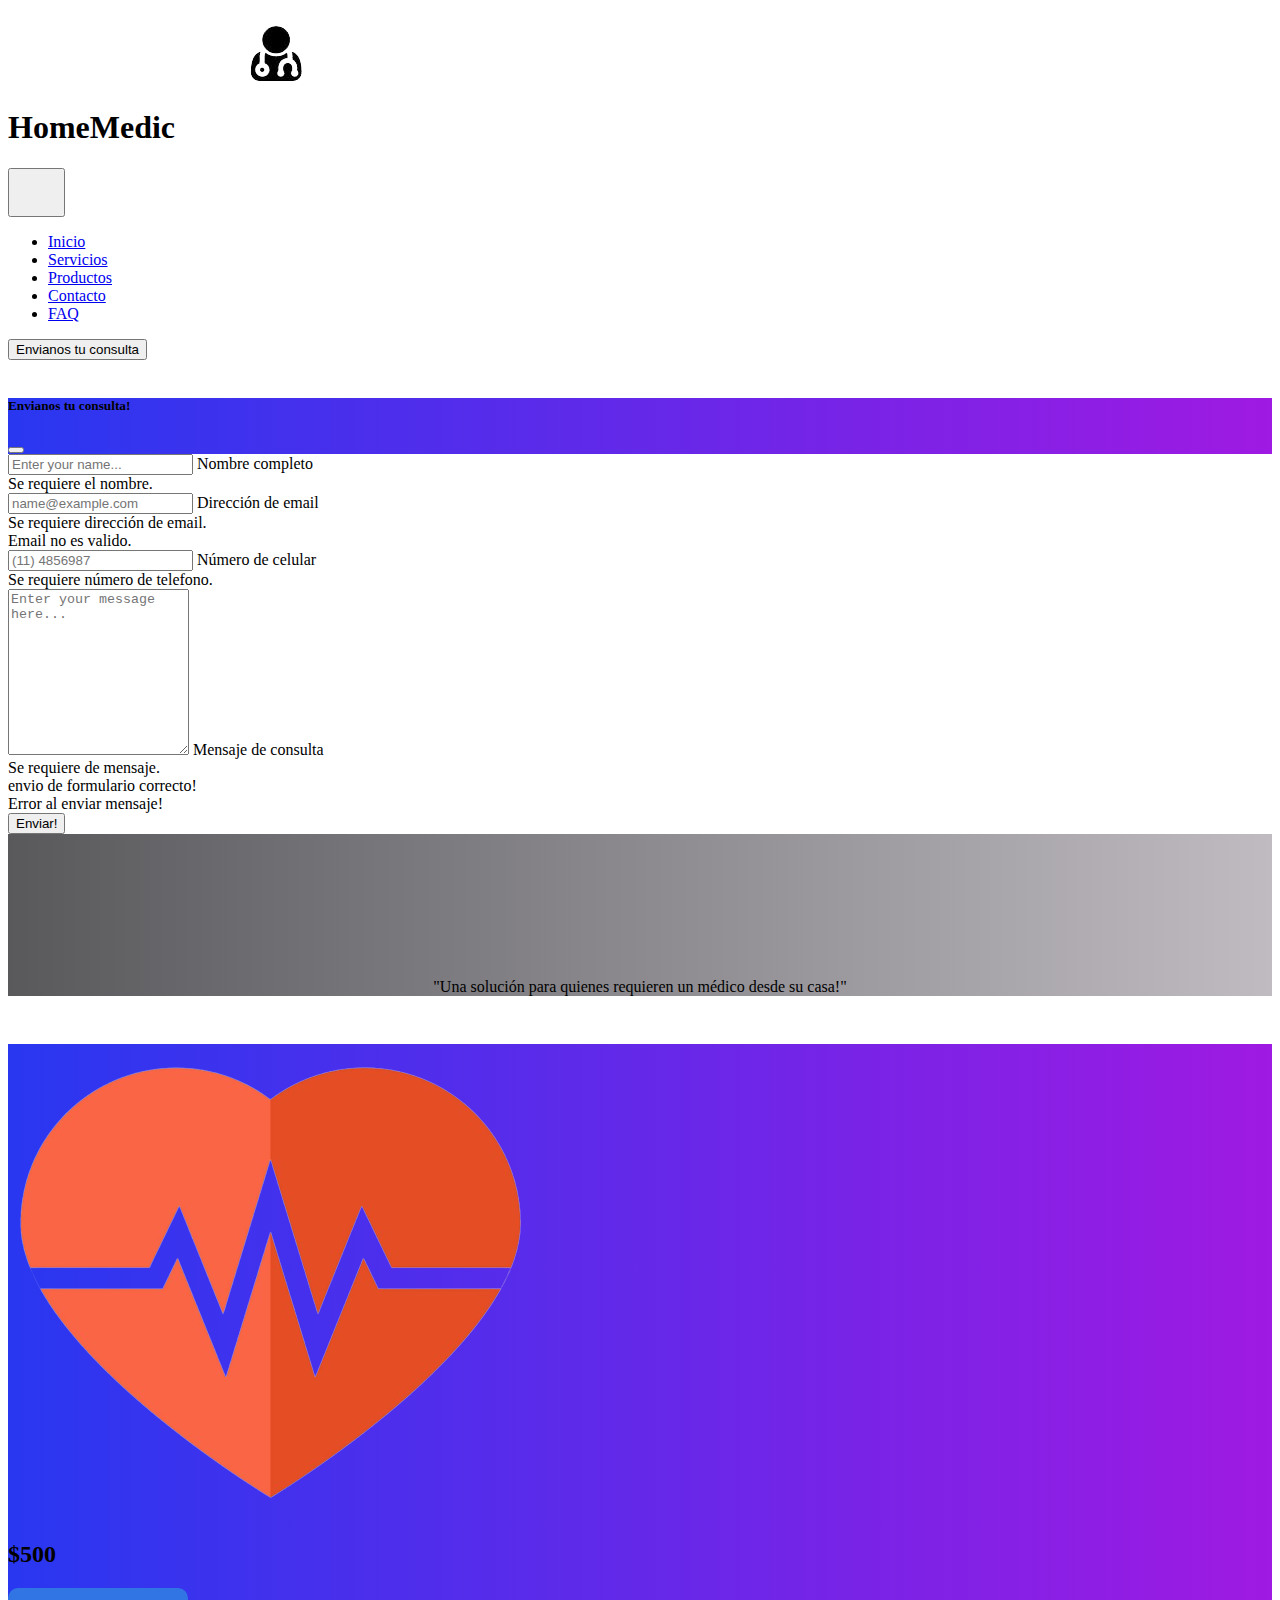
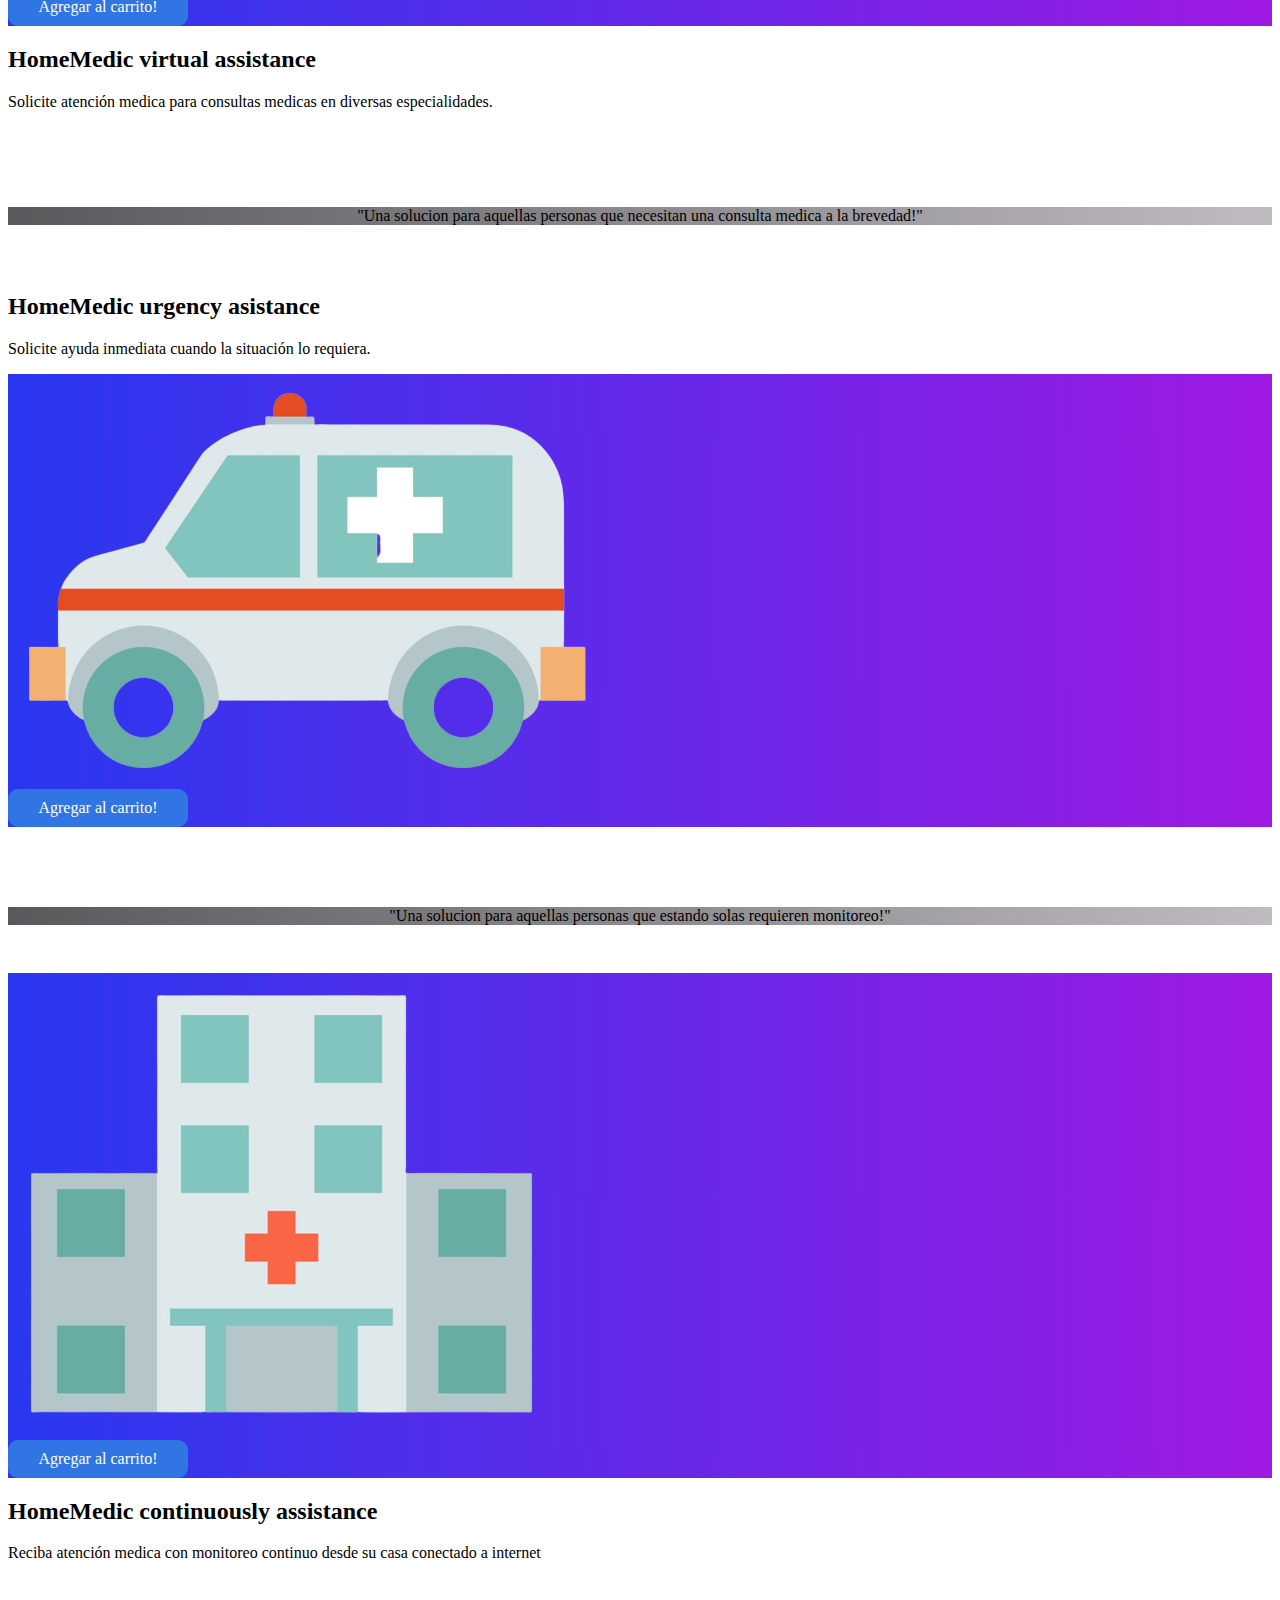
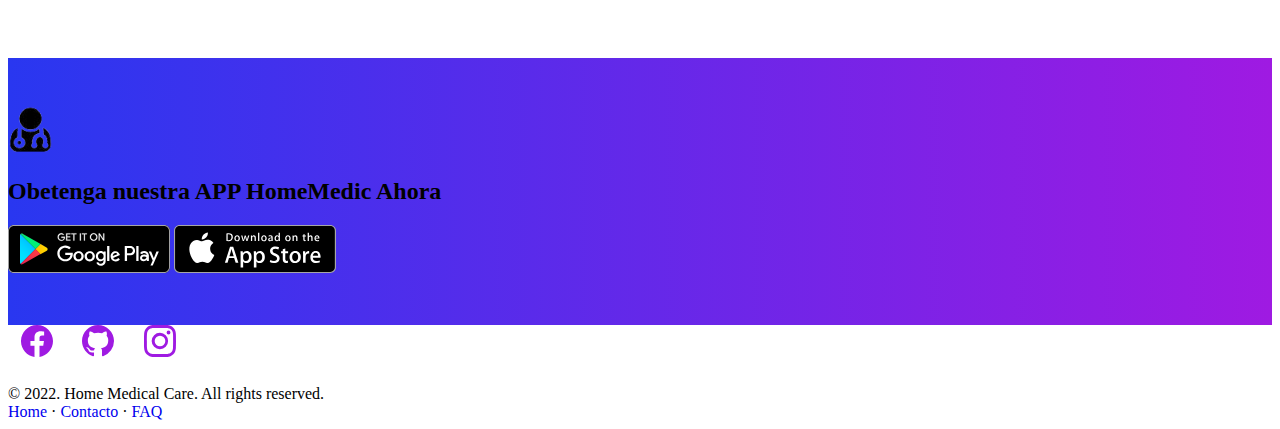
<file: index.html>
<!DOCTYPE html>
<html lang="en">
<head>
  <meta charset="UTF-8">
  <meta http-equiv="X-UA-Compatible" content="IE=edge">
  <meta name="viewport" content="width=device-width, initial-scale=1.0">
  <meta name="keywords" content="medicina, virtual, médico, atención, online, cuidados, salud, tecnología">
  <meta name="description" content=" Sitio de atención y monitoreo medico online. Homemedic brinda diversos modos de atencion medica virtual y producto para monitoreo de la salud via conexion remota."> 
  <!-- CSS only -->
  
  <link href="https://cdn.jsdelivr.net/npm/bootstrap@5.2.1/dist/css/bootstrap.min.css" rel="stylesheet" integrity="sha384-iYQeCzEYFbKjA/T2uDLTpkwGzCiq6soy8tYaI1GyVh/UjpbCx/TYkiZhlZB6+fzT" crossorigin="anonymous">
  <link rel="stylesheet" href="./styles/style.css">
  <title>HomeMedic medicina online</title>
  
</head>


<body id="page-top">
  
    <!-- ********************************** CABECERA **********************************-->

    <!-- Logo y marca de la empresa -->
    <div class="container">
      <nav class="row navbar navbar-expand-md navbar-light fixed-top shadow-sm" id="mainNav">
        <div class="container px-3">
            <img class="header__img" src="./images/Logo_Medic.png" alt="Logo">
            <h1 class="navbar-brand fw-bold ps-3" href="#page-top">HomeMedic</h1>
            <button class="navbar-toggler" type="button" data-bs-toggle="collapse" data-bs-target="#navbarResponsive" aria-controls="navbarResponsive" aria-expanded="false" aria-label="Toggle navigation">
                <span class="navbar-toggler-icon"></span>
            </button>
            <div class="collapse navbar-collapse" id="navbarResponsive">
                <ul class="navbar-nav ms-auto me-4 my-3 my-lg-0">
                    <li class="nav-item active"><a class="nav-link me-lg-3 active" href="./index.html">Inicio</a></li>
                    <li class="nav-item"><a class="nav-link me-lg-3" href="./pages/servicios.html">Servicios</a></li>
                    <li class="nav-item"><a class="nav-link me-lg-3" href="./pages/Productos.html">Productos</a></li>
                    <li class="nav-item"><a class="nav-link me-lg-3" href="./pages/contacto.html">Contacto</a></li>
                    <li class="nav-item"><a class="nav-link me-lg-3" href="./pages/FAQ.html">FAQ</a></li>
                </ul>
                <button class="btn btn-primary px-3 mb-2 mb-lg-0" data-bs-toggle="modal" data-bs-target="#feedbackModal">
                    <span class="d-flex align-items-center">
                        <i class="bi-chat-text-fill me-2"></i>
                        <span class="small">Envianos tu consulta</span>
                    </span>
                </button>
            </div>
        </div>
      </nav>
    </div>


    <!-- formulario de consulta-->
    <div class="modal fade" id="feedbackModal" tabindex="-1" aria-labelledby="feedbackModalLabel" aria-hidden="true">
      <div class="modal-dialog modal-dialog-centered">
          <div class="modal-content">
              <div class="modal-header gradiente__violeta p-4">
                  <h5 class="modal-title font-alt text-white" id="feedbackModalLabel">Envianos tu consulta!</h5>
                  <button class="btn-close btn-close-white" type="button" data-bs-dismiss="modal" aria-label="Close"></button>
              </div>
              <div class=" border-0 p-4">
                  
                  <form id="contactForm" >
                      <!-- nombre input-->
                      <div class="form-floating mb-3">
                          <input class="form-control" id="name" type="text" placeholder="Enter your name..." data-sb-validations="required" />
                          <label for="name">Nombre completo</label>
                          <div class="invalid-feedback" data-sb-feedback="name:required">Se requiere el nombre.</div>
                      </div>
                      <!-- Email  input-->
                      <div class="form-floating mb-3">
                          <input class="form-control" id="email" type="email" placeholder="name@example.com" data-sb-validations="required,email" />
                          <label for="email">Dirección de email</label>
                          <div class="invalid-feedback" data-sb-feedback="email:required">Se requiere dirección de email.</div>
                          <div class="invalid-feedback" data-sb-feedback="email:email">Email no es valido.</div>
                      </div>
                      <!-- celular input-->
                      <div class="form-floating mb-3">
                          <input class="form-control" id="phone" type="tel" placeholder="(11) 4856987" data-sb-validations="required" />
                          <label for="phone">Número de celular</label>
                          <div class="invalid-feedback" data-sb-feedback="phone:required">Se requiere número de telefono.</div>
                      </div>
                      <!-- mensaje  input-->
                      <div class="form-floating mb-3">
                          <textarea class="form-control" id="message" type="text" placeholder="Enter your message here..." style="height: 10rem" data-sb-validations="required"></textarea>
                          <label for="message">Mensaje de consulta</label>
                          <div class="invalid-feedback" data-sb-feedback="message:required">Se requiere de mensaje.</div>
                      </div>
                      <div class="d-none" id="submitSuccessMessage">
                          <div class="text-center mb-3">
                              <div class="fw-bolder">envio de formulario correcto!</div>
                          </div>
                      </div>
                      <div class="d-none" id="submitErrorMessage"><div class="text-center text-danger mb-3">Error al enviar mensaje!</div></div>
                      <div class="d-grid"><button class="btn btn-primary btn-lg " id="submitButton" type="submit">Enviar!</button></div>
                  </form>
              </div>
          </div>
      </div>
   </div>
    

    

    <!-- FIN FORMULARIO-->
    
  

    <!-- ********************************** FIN CABECERA **********************************-->

          <!-- Primer barra lateral -->
      <section class="d-flex align-items-center text-center gradiente__gris primer__barra__horizontal">
        <div class="container px-5">
            <div class="row gx-5 justify-content-center">
                <div class="col-xl-8">
                    <div class="h2 fs-1 text-white mb-4">"Una solución para quienes requieren un médico desde su casa!"</div>
                </div>
            </div>
        </div>
      </section>
       <!-- Fin primer barra lateral -->
    
              <!-- Tarjeta 1 -->
      <section class="masthead bg-light" >
        <section class="container px-5">

          <div class="row gx-5 align-items-center card-body">
            <div class="col-lg-6 text-center gradiente__violeta d-flex flex-column card">
              <img src="./images/corazon.png" id="seccion__img" alt="foto de ambulancia" >
              <h2 class="card-text text-center text-white">$500</h2>
              <a href="#" class="container boton_tarjeta1 my-3">Agregar al carrito!</a>
              </div>
            <div class="col-lg-6">
              <div class="mb-5 mb-lg-0 text-center text-lg-start">
                <h2 class="display-1 lh-1 mb-3 text-center">HomeMedic virtual assistance</h2>
                <p class="lead fw-normal text-muted mb-5 text-center">Solicite atención medica para consultas medicas en diversas especialidades.</p>
              </div>
            </div>
            
          </div>
        </section>
      </section>
      
          <!-- Fin Tarjeta 1 -->      
      <!-- Segunda barra informativa -->
      <section class=" align-items-center text-center gradiente__gris barra__horizontal">
        <div class="container px-5 p-4">
            <div class="row justify-content-center align-items-center text-center">
                <div class="col-xl-8">
                    <div class="h2 fs-1 text-white mb-4">"Una solucion para aquellas personas que necesitan una consulta medica a la brevedad!"</div>
                </div>
            </div>
        </div>
      </section>
      <!-- Fin Segunda barra informativa -->

          <!-- Tarjeta 2 -->
      <section class=" masthead bg-light" >
        <section class="container px-5">
          <div class="row gx-5 align-items-center card-body">
              <div class="col-lg-6">
                <div class="mb-5 mb-lg-0 text-center text-lg-start">
                  <h2 class="display-1 lh-1 mb-3 text-center">HomeMedic urgency asistance</h2>
                  <p class="lead fw-normal text-muted mb-5 text-center">Solicite ayuda inmediata cuando la situación lo requiera.</p>
                </div>
              </div>
              <div class="col-lg-6 text-center gradiente__violeta d-flex flex-column card">
                  <img src="./images/ambulancia.png" id="seccion__img" alt="foto de ambulancia" >
                  <a href="#" class="container boton_tarjeta2 my-3 ">Agregar al carrito!</a>
              </div>
          </div>
        </section>
      </section>


          <!-- Fin Tarjeta 2 -->
        <!-- Tercer barra informativa -->
      <aside class=" align-items-center text-center gradiente__gris barra__horizontal">
        <div class="container px-5 p-4">
            <div class="row justify-content-center align-items-center text-center">
                <div class="col-xl-8">
                    <div class="h2 fs-1 text-white mb-4">"Una solucion para aquellas personas que estando solas requieren monitoreo!"</div>
                </div>
            </div>
        </div>
      </aside>
      <!-- Fin Tercer barra informativa -->

          <!-- Tarjeta 3 -->
      <section class="masthead " >
        <section class="container px-5">
          <div class="row gx-5 card-body">
            <div class="col-lg-6 text-center gradiente__violeta d-flex flex-column card">
              <img src="./images/hospital_casa2.png" id="seccion__img" alt="foto de ambulancia" >
              <a href="#" class="container boton_tarjeta3 my-3 ">Agregar al carrito!</a>
            </div>
            <div class="col-lg-6 align-items-center">
              <div class="mb-5 mb-lg-0 text-center text-lg-start">
                <h2 class="display-1 lh-1 mb-3 text-center">HomeMedic continuously assistance</h2>
                <p class="lead fw-normal text-muted mb-5 text-center">Reciba atención medica con monitoreo continuo desde su casa conectado a internet</p>
              </div>
            </div>
            
          </div>
          <!-- Fin Tarjeta 3 -->
        </section>
      </section> 

      
    
    
    <!-- ******************** COMIENZO FOOTER ***************************-->
   
  

  <section class="gradiente__violeta footer__main" id="#">
   
    <div class="container-fluid align-items-center text-center px-5">
        <img class="footer__image text-center align-items-center" src="./images/Logo_Medic.png" alt="Logo">
        <h2 class="text-center text-white font-alt mb-4">Obetenga nuestra APP HomeMedic Ahora</h2>
        <div class="d-flex flex-column flex-lg-row align-items-center justify-content-center">
            <a class="me-lg-3 mb-4 mb-lg-0" href="#!"><img class="footer__appimage" src="./images/google-play-badge.svg" alt="..." /></a>
            <a href="#!"><img class="footer__appimage" src="./images/app-store-badge.svg" alt="..." /></a>
        </div>
    </div>
    
  </section>      

  <footer class="bg-black text-center py-5">
    <div class="container px-5 ">
        <div class="footer__redessociales container-fluid">
          <svg xmlns="http://www.w3.org/2000/svg"  fill="currentColor" class="bi bi-facebook" viewBox="0 0 16 16">
            <path d="M16 8.049c0-4.446-3.582-8.05-8-8.05C3.58 0-.002 3.603-.002 8.05c0 4.017 2.926 7.347 6.75 7.951v-5.625h-2.03V8.05H6.75V6.275c0-2.017 1.195-3.131 3.022-3.131.876 0 1.791.157 1.791.157v1.98h-1.009c-.993 0-1.303.621-1.303 1.258v1.51h2.218l-.354 2.326H9.25V16c3.824-.604 6.75-3.934 6.75-7.951z"/>
          </svg>
          <svg xmlns="http://www.w3.org/2000/svg" fill="currentColor" class="bi bi-github" viewBox="0 0 16 16">
            <path d="M8 0C3.58 0 0 3.58 0 8c0 3.54 2.29 6.53 5.47 7.59.4.07.55-.17.55-.38 0-.19-.01-.82-.01-1.49-2.01.37-2.53-.49-2.69-.94-.09-.23-.48-.94-.82-1.13-.28-.15-.68-.52-.01-.53.63-.01 1.08.58 1.23.82.72 1.21 1.87.87 2.33.66.07-.52.28-.87.51-1.07-1.78-.2-3.64-.89-3.64-3.95 0-.87.31-1.59.82-2.15-.08-.2-.36-1.02.08-2.12 0 0 .67-.21 2.2.82.64-.18 1.32-.27 2-.27.68 0 1.36.09 2 .27 1.53-1.04 2.2-.82 2.2-.82.44 1.1.16 1.92.08 2.12.51.56.82 1.27.82 2.15 0 3.07-1.87 3.75-3.65 3.95.29.25.54.73.54 1.48 0 1.07-.01 1.93-.01 2.2 0 .21.15.46.55.38A8.012 8.012 0 0 0 16 8c0-4.42-3.58-8-8-8z"/>
          </svg>
          <svg xmlns="http://www.w3.org/2000/svg" fill="currentColor" class="bi bi-instagram" viewBox="0 0 16 16">
            <path d="M8 0C5.829 0 5.556.01 4.703.048 3.85.088 3.269.222 2.76.42a3.917 3.917 0 0 0-1.417.923A3.927 3.927 0 0 0 .42 2.76C.222 3.268.087 3.85.048 4.7.01 5.555 0 5.827 0 8.001c0 2.172.01 2.444.048 3.297.04.852.174 1.433.372 1.942.205.526.478.972.923 1.417.444.445.89.719 1.416.923.51.198 1.09.333 1.942.372C5.555 15.99 5.827 16 8 16s2.444-.01 3.298-.048c.851-.04 1.434-.174 1.943-.372a3.916 3.916 0 0 0 1.416-.923c.445-.445.718-.891.923-1.417.197-.509.332-1.09.372-1.942C15.99 10.445 16 10.173 16 8s-.01-2.445-.048-3.299c-.04-.851-.175-1.433-.372-1.941a3.926 3.926 0 0 0-.923-1.417A3.911 3.911 0 0 0 13.24.42c-.51-.198-1.092-.333-1.943-.372C10.443.01 10.172 0 7.998 0h.003zm-.717 1.442h.718c2.136 0 2.389.007 3.232.046.78.035 1.204.166 1.486.275.373.145.64.319.92.599.28.28.453.546.598.92.11.281.24.705.275 1.485.039.843.047 1.096.047 3.231s-.008 2.389-.047 3.232c-.035.78-.166 1.203-.275 1.485a2.47 2.47 0 0 1-.599.919c-.28.28-.546.453-.92.598-.28.11-.704.24-1.485.276-.843.038-1.096.047-3.232.047s-2.39-.009-3.233-.047c-.78-.036-1.203-.166-1.485-.276a2.478 2.478 0 0 1-.92-.598 2.48 2.48 0 0 1-.6-.92c-.109-.281-.24-.705-.275-1.485-.038-.843-.046-1.096-.046-3.233 0-2.136.008-2.388.046-3.231.036-.78.166-1.204.276-1.486.145-.373.319-.64.599-.92.28-.28.546-.453.92-.598.282-.11.705-.24 1.485-.276.738-.034 1.024-.044 2.515-.045v.002zm4.988 1.328a.96.96 0 1 0 0 1.92.96.96 0 0 0 0-1.92zm-4.27 1.122a4.109 4.109 0 1 0 0 8.217 4.109 4.109 0 0 0 0-8.217zm0 1.441a2.667 2.667 0 1 1 0 5.334 2.667 2.667 0 0 1 0-5.334z"/>
          </svg>
        </div>
        <div class="text-white-50 small">
            <div class="mb-2">&copy; 2022. Home Medical Care. All rights reserved.</div>
            <a class="footer__decoration" href="#page-top">Home</a>
            <span class="mx-1">&middot;</span>
            <a class="footer__decoration" href="./pages/contacto.html">Contacto</a>
            <span class="mx-1">&middot;</span>
            <a class="footer__decoration"  href="./pages/FAQ.html">FAQ</a>
            
        </div>
    </div>
  </footer>
  

    <!-- ******************** FIN FOOTER ***************************-->
  

  <script src="https://cdn.jsdelivr.net/npm/bootstrap@5.2.1/dist/js/bootstrap.bundle.min.js" integrity="sha384-u1OknCvxWvY5kfmNBILK2hRnQC3Pr17a+RTT6rIHI7NnikvbZlHgTPOOmMi466C8" crossorigin="anonymous"></script>
  <script src="./app/app.js"></script>
</body>
</html>
</file>
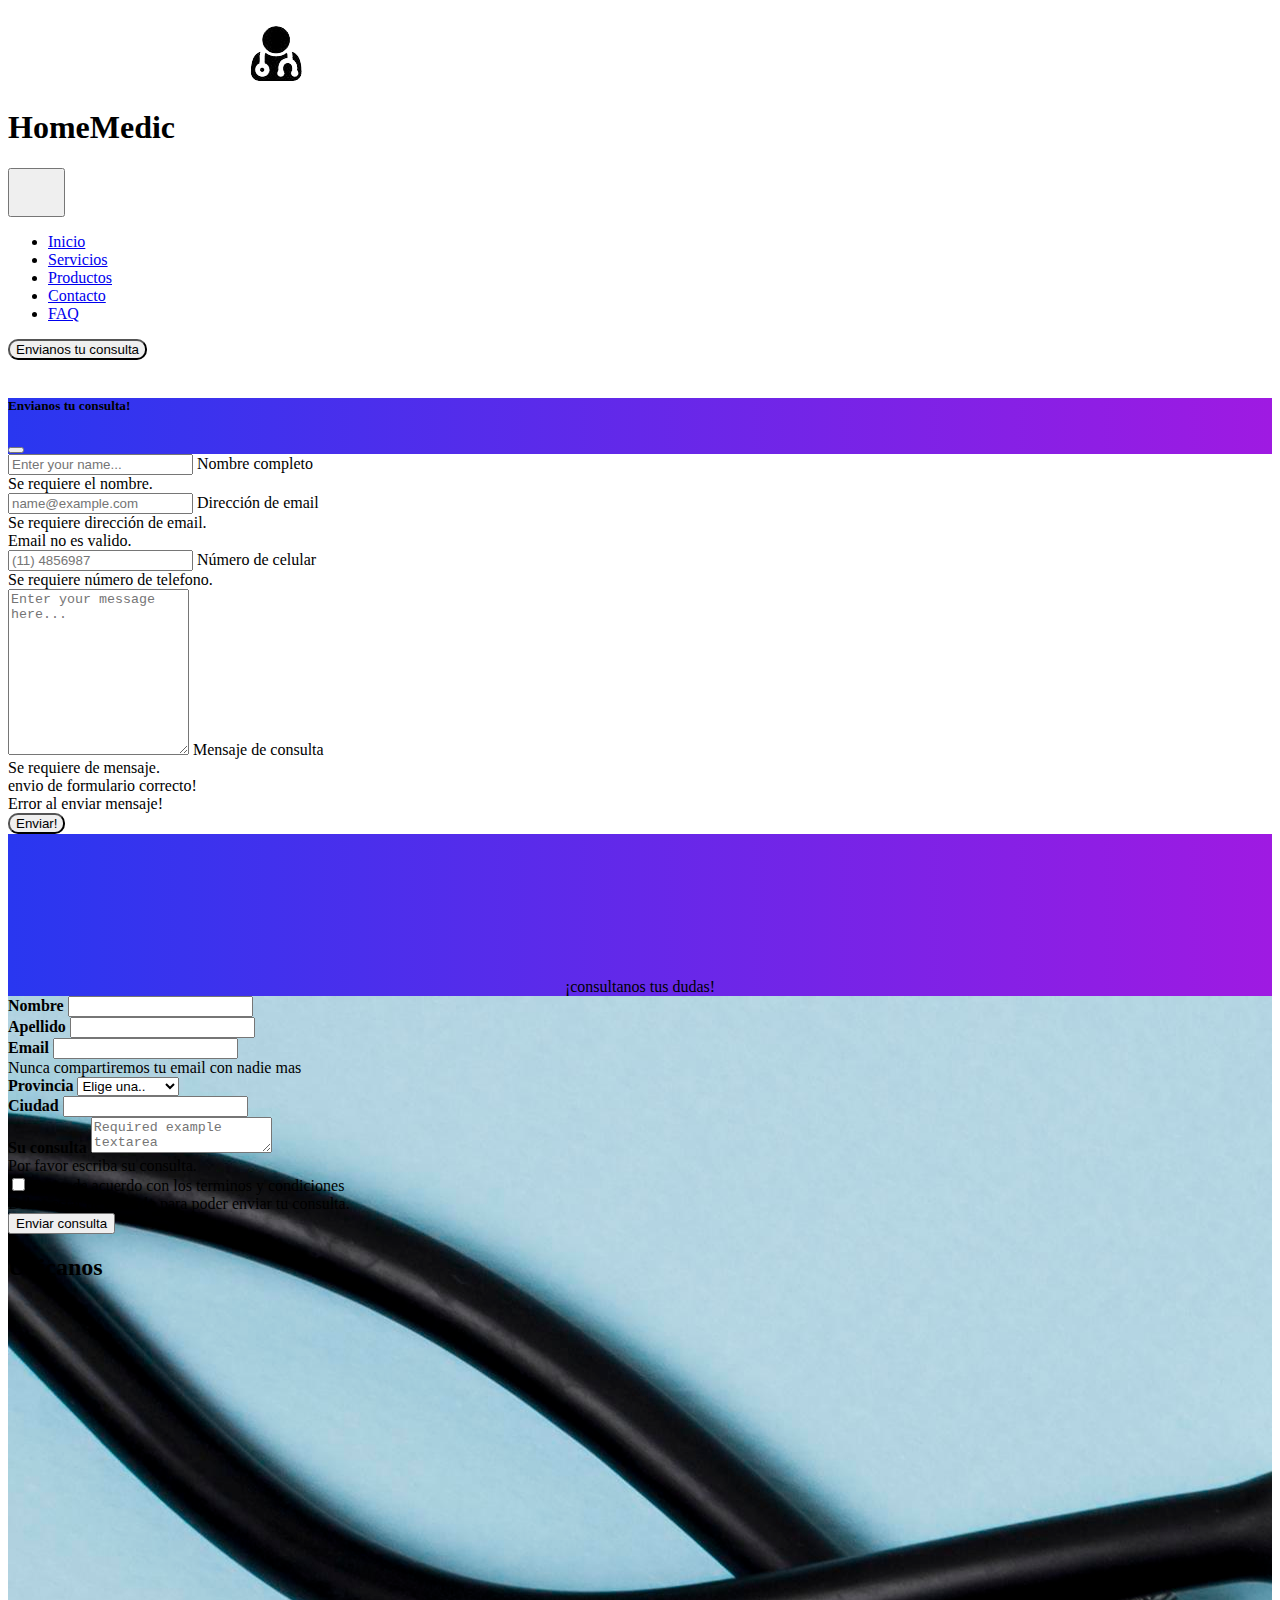
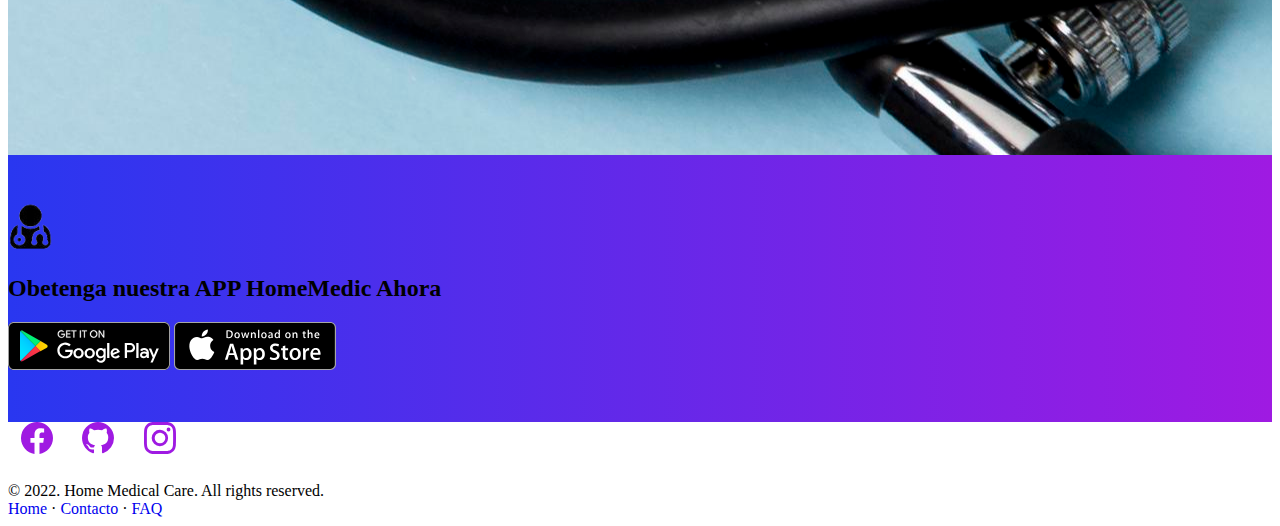
<file: pages/contacto.html>
<!DOCTYPE html>
<html lang="en">
<head>
  <meta charset="UTF-8">
  <meta http-equiv="X-UA-Compatible" content="IE=edge">
  <meta name="viewport" content="width=device-width, initial-scale=1.0">
      <!-- CSS only -->
  
  <link href="https://cdn.jsdelivr.net/npm/bootstrap@5.2.1/dist/css/bootstrap.min.css" rel="stylesheet" integrity="sha384-iYQeCzEYFbKjA/T2uDLTpkwGzCiq6soy8tYaI1GyVh/UjpbCx/TYkiZhlZB6+fzT" crossorigin="anonymous">
  <link rel="stylesheet" href="../styles/style.css">

  <title>conectate con homemedic</title>

</head>

<!-- BARRA DE NAVEGACION + CABECERA -->

<!-- Coloco el container-fluid como clase en 
  el body, si no se quiere aplicar en el body
  puede aplicarse en un section debajo del body
  y que ese section englobe al resto del codigo -->

<body id="page-top">

   
  
    <!-- ********************************** CABECERA **********************************-->

    <!-- Logo y marca de la empresa -->
    <div class="container">
      <nav class="row navbar navbar-expand-md navbar-light fixed-top shadow-sm" id="mainNav">
        <div class="container px-3">
            <img class="header__img" src="../images/Logo_Medic.png" alt="Logo">
            <h1 class="navbar-brand fw-bold ps-3" href="#page-top">HomeMedic</h1>
            <button class="navbar-toggler" type="button" data-bs-toggle="collapse" data-bs-target="#navbarResponsive" aria-controls="navbarResponsive" aria-expanded="false" aria-label="Toggle navigation">
                <span class="navbar-toggler-icon"></span>
            </button>
            <div class="collapse navbar-collapse" id="navbarResponsive">
                <ul class="navbar-nav ms-auto me-4 my-3 my-lg-0">
                    <li class="nav-item"><a class="nav-link me-lg-3" href="../index.html">Inicio</a></li>
                    <li class="nav-item"><a class="nav-link me-lg-3" href="./servicios.html">Servicios</a></li>
                    <li class="nav-item"><a class="nav-link me-lg-3" href="./Productos.html">Productos</a></li>
                    <li class="nav-item"><a class="nav-link me-lg-3 active" href="./contacto.html">Contacto</a></li>
                    <li class="nav-item"><a class="nav-link me-lg-3" href="./FAQ.html">FAQ</a></li>
                </ul>
                <button class="btn btn-primary consulta__button px-3 mb-2 mb-lg-0" data-bs-toggle="modal" data-bs-target="#feedbackModal">
                    <span class="d-flex align-items-center">
                        <i class="bi-chat-text-fill me-2"></i>
                        <span class="small">Envianos tu consulta</span>
                    </span>
                </button>
            </div>
        </div>
      </nav>
    </div>


    <!-- formulario de consulta-->
    <div class="modal fade" id="feedbackModal" tabindex="-1" aria-labelledby="feedbackModalLabel" aria-hidden="true">
      <div class="modal-dialog modal-dialog-centered">
          <div class="modal-content">
              <div class="modal-header gradiente__violeta p-4">
                  <h5 class="modal-title font-alt text-white" id="feedbackModalLabel">Envianos tu consulta!</h5>
                  <button class="btn-close btn-close-white" type="button" data-bs-dismiss="modal" aria-label="Close"></button>
              </div>
              <div class=" border-0 p-4">
                  
                  <form id="contactForm" >
                      <!-- nombre input-->
                      <div class="form-floating mb-3">
                          <input class="form-control" id="name" type="text" placeholder="Enter your name..." data-sb-validations="required" />
                          <label for="name">Nombre completo</label>
                          <div class="invalid-feedback" data-sb-feedback="name:required">Se requiere el nombre.</div>
                      </div>
                      <!-- Email  input-->
                      <div class="form-floating mb-3">
                          <input class="form-control" id="email" type="email" placeholder="name@example.com" data-sb-validations="required,email" />
                          <label for="email">Dirección de email</label>
                          <div class="invalid-feedback" data-sb-feedback="email:required">Se requiere dirección de email.</div>
                          <div class="invalid-feedback" data-sb-feedback="email:email">Email no es valido.</div>
                      </div>
                      <!-- celular input-->
                      <div class="form-floating mb-3">
                          <input class="form-control" id="phone" type="tel" placeholder="(11) 4856987" data-sb-validations="required" />
                          <label for="phone">Número de celular</label>
                          <div class="invalid-feedback" data-sb-feedback="phone:required">Se requiere número de telefono.</div>
                      </div>
                      <!-- mensaje  input-->
                      <div class="form-floating mb-3">
                          <textarea class="form-control" id="message" type="text" placeholder="Enter your message here..." style="height: 10rem" data-sb-validations="required"></textarea>
                          <label for="message">Mensaje de consulta</label>
                          <div class="invalid-feedback" data-sb-feedback="message:required">Se requiere de mensaje.</div>
                      </div>
                      <div class="d-none" id="submitSuccessMessage">
                          <div class="text-center mb-3">
                              <div class="fw-bolder">envio de formulario correcto!</div>
                          </div>
                      </div>
                      <div class="d-none" id="submitErrorMessage"><div class="text-center text-danger mb-3">Error al enviar mensaje!</div></div>
                      <div class="d-grid"><button class="btn btn-primary consulta__button btn-lg disabled" id="submitButton" type="submit">Enviar!</button></div>
                  </form>
              </div>
          </div>
      </div>
   </div>
    

    

    <!-- ********************************** FIN CABECERA **********************************-->
     
        <!-- ********************************** INICIO MAIN **********************************-->

    <!-- Primer barra lateral -->
    <section class="d-flex align-items-center text-center gradiente__violeta primer__barra__horizontal">
      <div class="container px-5">
          <div class="row gx-5 justify-content-center">
              <div class="col-xl-8">
                  <div class="h2 fs-1 text-white mb-4">¡consultanos tus dudas!</div>
              </div>
          </div>
      </div>
    </section>
      <!-- Fin primer barra lateral -->
    <!-- ********************************** INICIO FORMULARIO **********************************-->
    <main class="row background__contacto">
      <section class="row justify-content-center p-4">
        <section class="col-lg-4 text-center">
          <!-- Inicio formulario de consulta -->
          <form class="bg-light p-3">
            <div class="mb-3">
              <label for="exampleInputEmail1" class="form-label"><strong>Nombre</strong></label>
              <input type="email" class="form-control" id="exampleInputEmail1" aria-describedby="emailHelp">
            </div>
            <div class="mb-3">
              <label for="exampleInputEmail1" class="form-label"><strong>Apellido</strong></label>
              <input type="email" class="form-control" id="exampleInputEmail1" aria-describedby="emailHelp">
            </div>
            <div class="mb-3">
              <label for="exampleInputEmail1" class="form-label"><strong>Email</strong></label>
              <input type="email" class="form-control" id="exampleInputEmail1" aria-describedby="emailHelp">
              <div id="emailHelp" class="form-text">Nunca compartiremos tu email con nadie mas</div>
            </div>
            
            <div class="mb-3">
              <label for="validationServer04" class="form-label"><strong>Provincia</strong></label>
              <select class="form-select" id="validationServer04" aria-describedby="validationServer04Feedback" required="">
              <option selected="" disabled="" value="">Elige una..</option>
              <option>Buenos Aires</option>
              <option>Cordoba</option>
              <option>Chubut</option>
              <option>Neuquen</option>
              </select>
              
            </div>
            <div class="mb-3">
              <label for="validationServer03" class="form-label"><strong>Ciudad</strong></label>
              <input type="text" class="form-control " id="validationServer03" aria-describedby="validationServer03Feedback" >
              
            </div>

            <div class="mb-3">
              <label for="validationTextarea" class="form-label"><strong>Su consulta</strong></label>
              <textarea class="form-control" id="validationTextarea" placeholder="Required example textarea" required></textarea>
              <div class="invalid-feedback">
                  Por favor escriba su consulta.
              </div>
            </div>

            <div class="mb-3">
              <div class="form-check">
              <input class="form-check-input is-invalid" type="checkbox" value="" id="invalidCheck3" aria-describedby="invalidCheck3Feedback" required="">
              <label class="form-check-label" for="invalidCheck3">
                  Estoy de acuerdo con los terminos y condiciones
              </label>
              <div id="invalidCheck3Feedback" class="invalid-feedback">
                  Debes estar de acuerdo para poder enviar tu consulta.
              </div>
              </div>
            </div>

            <button type="submit" class="btn btn-primary">Enviar consulta</button>
          </form>
        </section>
      </section>

      <!-- ********************************** FIN FORMULARIO **********************************-->

      <!-- ********************************** INICIO MAPA **********************************-->
      
      <section class="row text-center justify-content-center">
        <section class="col-lg-8 text-center justify-content-center"> 	
                <div class="row p-4 justify-content-center">
                    
                    <div class="ubicacion">
                        <h2>Ubicanos</h2>
                        <iframe src="https://www.google.com/maps/embed?pb=!1m14!1m8!1m3!1d1464.446009286562!2d-65.0333669!3d-42.7694889!3m2!1i1024!2i768!4f13.1!3m3!1m2!1s0xbe024a9ebfa6d48f%3A0xce757a7d2afda41a!2sAv.%20Julio%20Argentino%20Roca%20585%2C%20U9120%20Puerto%20Madryn%2C%20Chubut!5e0!3m2!1ses!2sar!4v1663162478810!5m2!1ses!2sar" width="600" height="450" style="border:0;" allowfullscreen="" loading="lazy" referrerpolicy="no-referrer-when-downgrade"></iframe>

                    </div>
                </div>	                
        </section>
      </section>
    </main>
  <!-- ********************************** FIN MAPA **********************************-->

  <!-- ********************************** FIN MAIN **********************************-->


      
    

    
     
    <!-- ******************** COMIENZO FOOTER ***************************-->
   
  

  <section class="gradiente__violeta footer__main" id="#">
    <div class="container-fluid align-items-center text-center px-5">
        <img class="footer__image text-center align-items-center" src="../images/Logo_Medic.png" alt="Logo">
        <h2 class="text-center text-white font-alt mb-4">Obetenga nuestra APP HomeMedic Ahora</h2>
        <div class="d-flex flex-column flex-lg-row align-items-center justify-content-center">
            <a class="me-lg-3 mb-4 mb-lg-0" href="#!"><img class="footer__appimage" src="../images/google-play-badge.svg" alt="..." /></a>
            <a href="#!"><img class="footer__appimage" src="../images/app-store-badge.svg" alt="..." /></a>
        </div>
    </div>
  </section>      

  <footer class="bg-black text-center py-5">
    <div class="container px-5 ">
        <div class="footer__redessociales container-fluid">
          <svg xmlns="http://www.w3.org/2000/svg"  fill="currentColor" class="bi bi-facebook" viewBox="0 0 16 16">
            <path d="M16 8.049c0-4.446-3.582-8.05-8-8.05C3.58 0-.002 3.603-.002 8.05c0 4.017 2.926 7.347 6.75 7.951v-5.625h-2.03V8.05H6.75V6.275c0-2.017 1.195-3.131 3.022-3.131.876 0 1.791.157 1.791.157v1.98h-1.009c-.993 0-1.303.621-1.303 1.258v1.51h2.218l-.354 2.326H9.25V16c3.824-.604 6.75-3.934 6.75-7.951z"/>
          </svg>
          <svg xmlns="http://www.w3.org/2000/svg" fill="currentColor" class="bi bi-github" viewBox="0 0 16 16">
            <path d="M8 0C3.58 0 0 3.58 0 8c0 3.54 2.29 6.53 5.47 7.59.4.07.55-.17.55-.38 0-.19-.01-.82-.01-1.49-2.01.37-2.53-.49-2.69-.94-.09-.23-.48-.94-.82-1.13-.28-.15-.68-.52-.01-.53.63-.01 1.08.58 1.23.82.72 1.21 1.87.87 2.33.66.07-.52.28-.87.51-1.07-1.78-.2-3.64-.89-3.64-3.95 0-.87.31-1.59.82-2.15-.08-.2-.36-1.02.08-2.12 0 0 .67-.21 2.2.82.64-.18 1.32-.27 2-.27.68 0 1.36.09 2 .27 1.53-1.04 2.2-.82 2.2-.82.44 1.1.16 1.92.08 2.12.51.56.82 1.27.82 2.15 0 3.07-1.87 3.75-3.65 3.95.29.25.54.73.54 1.48 0 1.07-.01 1.93-.01 2.2 0 .21.15.46.55.38A8.012 8.012 0 0 0 16 8c0-4.42-3.58-8-8-8z"/>
          </svg>
          <svg xmlns="http://www.w3.org/2000/svg" fill="currentColor" class="bi bi-instagram" viewBox="0 0 16 16">
            <path d="M8 0C5.829 0 5.556.01 4.703.048 3.85.088 3.269.222 2.76.42a3.917 3.917 0 0 0-1.417.923A3.927 3.927 0 0 0 .42 2.76C.222 3.268.087 3.85.048 4.7.01 5.555 0 5.827 0 8.001c0 2.172.01 2.444.048 3.297.04.852.174 1.433.372 1.942.205.526.478.972.923 1.417.444.445.89.719 1.416.923.51.198 1.09.333 1.942.372C5.555 15.99 5.827 16 8 16s2.444-.01 3.298-.048c.851-.04 1.434-.174 1.943-.372a3.916 3.916 0 0 0 1.416-.923c.445-.445.718-.891.923-1.417.197-.509.332-1.09.372-1.942C15.99 10.445 16 10.173 16 8s-.01-2.445-.048-3.299c-.04-.851-.175-1.433-.372-1.941a3.926 3.926 0 0 0-.923-1.417A3.911 3.911 0 0 0 13.24.42c-.51-.198-1.092-.333-1.943-.372C10.443.01 10.172 0 7.998 0h.003zm-.717 1.442h.718c2.136 0 2.389.007 3.232.046.78.035 1.204.166 1.486.275.373.145.64.319.92.599.28.28.453.546.598.92.11.281.24.705.275 1.485.039.843.047 1.096.047 3.231s-.008 2.389-.047 3.232c-.035.78-.166 1.203-.275 1.485a2.47 2.47 0 0 1-.599.919c-.28.28-.546.453-.92.598-.28.11-.704.24-1.485.276-.843.038-1.096.047-3.232.047s-2.39-.009-3.233-.047c-.78-.036-1.203-.166-1.485-.276a2.478 2.478 0 0 1-.92-.598 2.48 2.48 0 0 1-.6-.92c-.109-.281-.24-.705-.275-1.485-.038-.843-.046-1.096-.046-3.233 0-2.136.008-2.388.046-3.231.036-.78.166-1.204.276-1.486.145-.373.319-.64.599-.92.28-.28.546-.453.92-.598.282-.11.705-.24 1.485-.276.738-.034 1.024-.044 2.515-.045v.002zm4.988 1.328a.96.96 0 1 0 0 1.92.96.96 0 0 0 0-1.92zm-4.27 1.122a4.109 4.109 0 1 0 0 8.217 4.109 4.109 0 0 0 0-8.217zm0 1.441a2.667 2.667 0 1 1 0 5.334 2.667 2.667 0 0 1 0-5.334z"/>
          </svg>
        </div>
        <div class="text-white-50 small">
            <div class="mb-2">&copy; 2022. Home Medical Care. All rights reserved.</div>
            <a class="footer__decoration" href="#page-top">Home</a>
            <span class="mx-1">&middot;</span>
            <a class="footer__decoration" href="../contacto.html">Contacto</a>
            <span class="mx-1">&middot;</span>
            <a class="footer__decoration"  href="../FAQ.html">FAQ</a>
        </div>
    </div>
  </footer>
  

    <!-- ******************** FIN FOOTER ***************************-->
  

  <script src="https://cdn.jsdelivr.net/npm/bootstrap@5.2.1/dist/js/bootstrap.bundle.min.js" integrity="sha384-u1OknCvxWvY5kfmNBILK2hRnQC3Pr17a+RTT6rIHI7NnikvbZlHgTPOOmMi466C8" crossorigin="anonymous"></script>
</body>
</html>
</file>
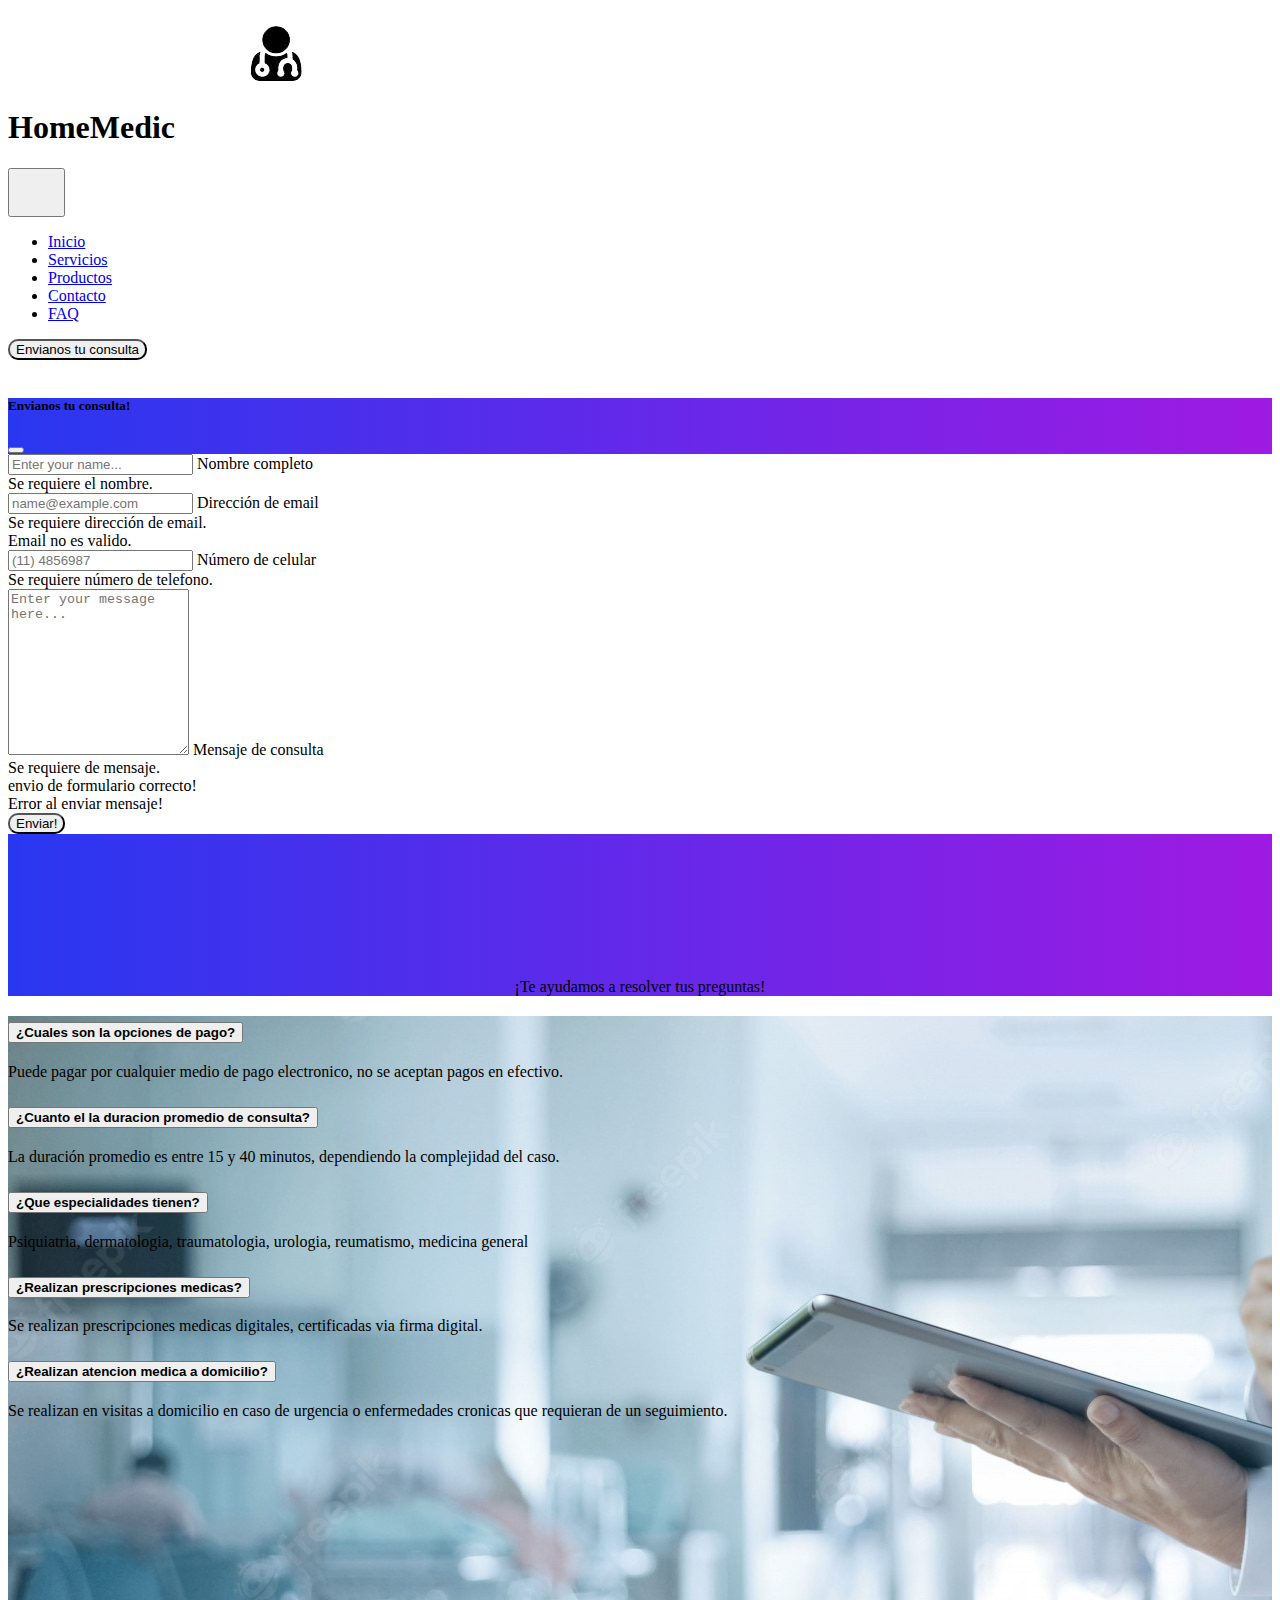
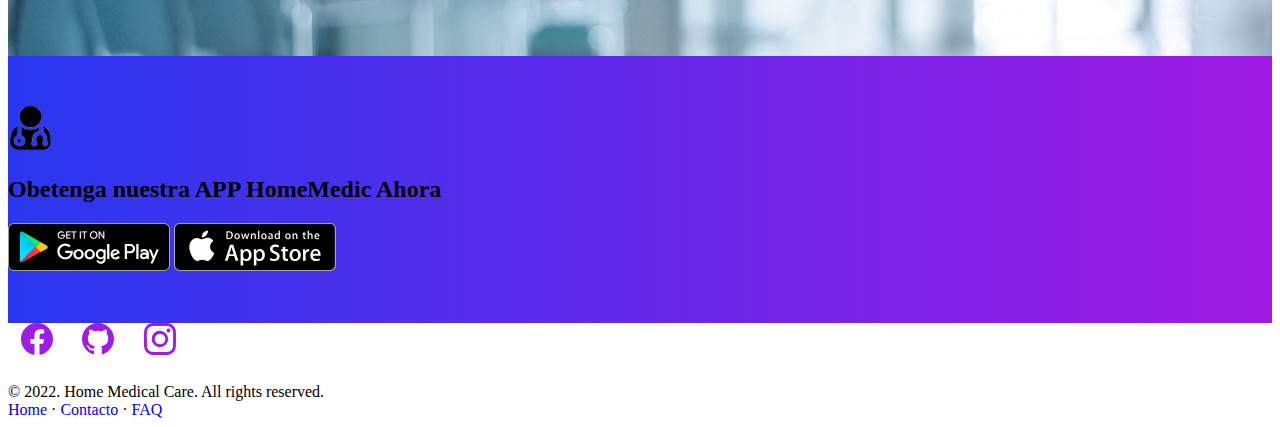
<file: pages/FAQ.html>
<!DOCTYPE html>
<html lang="en">
<head>
  <meta charset="UTF-8">
  <meta http-equiv="X-UA-Compatible" content="IE=edge">
  <meta name="viewport" content="width=device-width, initial-scale=1.0">
      <!-- CSS only -->
  
  <link href="https://cdn.jsdelivr.net/npm/bootstrap@5.2.1/dist/css/bootstrap.min.css" rel="stylesheet" integrity="sha384-iYQeCzEYFbKjA/T2uDLTpkwGzCiq6soy8tYaI1GyVh/UjpbCx/TYkiZhlZB6+fzT" crossorigin="anonymous">
  <link rel="stylesheet" href="../styles/style.css">

  <title>preguntas frecuentes a HomeMedic</title>
</head>

<!-- BARRA DE NAVEGACION + CABECERA -->

<!-- Coloco el container-fluid como clase en 
  el body, si no se quiere aplicar en el body
  puede aplicarse en un section debajo del body
  y que ese section englobe al resto del codigo -->

<body id="page-top">

   
  
    <!-- ********************************** CABECERA **********************************-->

    <!-- Logo y marca de la empresa -->
    <div class="container">
      <nav class="row navbar navbar-expand-md navbar-light fixed-top shadow-sm" id="mainNav">
        <div class="container px-3">
            <img class="header__img" src="../images/Logo_Medic.png" alt="Logo">
            <h1 class="navbar-brand fw-bold ps-3" href="#page-top">HomeMedic</h1>
            <button class="navbar-toggler" type="button" data-bs-toggle="collapse" data-bs-target="#navbarResponsive" aria-controls="navbarResponsive" aria-expanded="false" aria-label="Toggle navigation">
                <span class="navbar-toggler-icon"></span>
            </button>
            <div class="collapse navbar-collapse" id="navbarResponsive">
                <ul class="navbar-nav ms-auto me-4 my-3 my-lg-0">
                    <li class="nav-item"><a class="nav-link me-lg-3" href="../index.html">Inicio</a></li>
                    <li class="nav-item"><a class="nav-link me-lg-3" href="./servicios.html">Servicios</a></li>
                    <li class="nav-item"><a class="nav-link me-lg-3" href="./Productos.html">Productos</a></li>
                    <li class="nav-item"><a class="nav-link me-lg-3" href="./contacto.html">Contacto</a></li>
                    <li class="nav-item"><a class="nav-link me-lg-3 active" href="./FAQ.html">FAQ</a></li>
                </ul>
                <button class="btn btn-primary consulta__button px-3 mb-2 mb-lg-0" data-bs-toggle="modal" data-bs-target="#feedbackModal">
                    <span class="d-flex align-items-center">
                        <i class="bi-chat-text-fill me-2"></i>
                        <span class="small">Envianos tu consulta</span>
                    </span>
                </button>
            </div>
        </div>
      </nav>
    </div>


    <!-- formulario de consulta-->
    <div class="modal fade" id="feedbackModal" tabindex="-1" aria-labelledby="feedbackModalLabel" aria-hidden="true">
      <div class="modal-dialog modal-dialog-centered">
          <div class="modal-content">
              <div class="modal-header gradiente__violeta p-4">
                  <h5 class="modal-title font-alt text-white" id="feedbackModalLabel">Envianos tu consulta!</h5>
                  <button class="btn-close btn-close-white" type="button" data-bs-dismiss="modal" aria-label="Close"></button>
              </div>
              <div class=" border-0 p-4">
                  
                  <form id="contactForm" >
                      <!-- nombre input-->
                      <div class="form-floating mb-3">
                          <input class="form-control" id="name" type="text" placeholder="Enter your name..." data-sb-validations="required" />
                          <label for="name">Nombre completo</label>
                          <div class="invalid-feedback" data-sb-feedback="name:required">Se requiere el nombre.</div>
                      </div>
                      <!-- Email  input-->
                      <div class="form-floating mb-3">
                          <input class="form-control" id="email" type="email" placeholder="name@example.com" data-sb-validations="required,email" />
                          <label for="email">Dirección de email</label>
                          <div class="invalid-feedback" data-sb-feedback="email:required">Se requiere dirección de email.</div>
                          <div class="invalid-feedback" data-sb-feedback="email:email">Email no es valido.</div>
                      </div>
                      <!-- celular input-->
                      <div class="form-floating mb-3">
                          <input class="form-control" id="phone" type="tel" placeholder="(11) 4856987" data-sb-validations="required" />
                          <label for="phone">Número de celular</label>
                          <div class="invalid-feedback" data-sb-feedback="phone:required">Se requiere número de telefono.</div>
                      </div>
                      <!-- mensaje  input-->
                      <div class="form-floating mb-3">
                          <textarea class="form-control" id="message" type="text" placeholder="Enter your message here..." style="height: 10rem" data-sb-validations="required"></textarea>
                          <label for="message">Mensaje de consulta</label>
                          <div class="invalid-feedback" data-sb-feedback="message:required">Se requiere de mensaje.</div>
                      </div>
                      <div class="d-none" id="submitSuccessMessage">
                          <div class="text-center mb-3">
                              <div class="fw-bolder">envio de formulario correcto!</div>
                          </div>
                      </div>
                      <div class="d-none" id="submitErrorMessage"><div class="text-center text-danger mb-3">Error al enviar mensaje!</div></div>
                      <div class="d-grid"><button class="btn btn-primary consulta__button btn-lg disabled" id="submitButton" type="submit">Enviar!</button></div>
                  </form>
              </div>
          </div>
      </div>
   </div>
    

    

    <!-- ********************************** FIN CABECERA **********************************-->
     <!-- MAIN -->

      <!-- FIN MAIN -->

      
    
          <!-- Primer barra lateral -->
      <section class="d-flex align-items-center text-center gradiente__violeta primer__barra__horizontal">
        <div class="container px-5">
            <div class="row gx-5 justify-content-center">
                <div class="col-xl-8">
                    <div class="h2 fs-1 text-white mb-4">¡Te ayudamos a resolver tus preguntas!</div>
                </div>
            </div>
        </div>
      </section>
       <!-- Fin primer barra lateral -->
    
              <!-- Tarjeta 1 -->
      <section class="row-lg-20 container bg-light p-4" >
        <section class="row-lg-20 ">

          <div class="gx-5 align-items-center">
            <!-- fila de información de mi sitio -->
              <section class="row p-5 justify-content-center FAQclass">
                <section class="col-12 col-lg-6 ">

                  <div class="accordion" id="accordionExample">
                    <div class="accordion-item">
                      <h2 class="accordion-header" id="headingOne">
                        <button class="accordion-button" type="button" data-bs-toggle="collapse" data-bs-target="#collapseOne" aria-expanded="true" aria-controls="collapseOne">
                          <strong>¿Cuales son la opciones de pago?</strong>
                        </button>
                      </h2>
                      <div id="collapseOne" class="accordion-collapse collapse show" aria-labelledby="headingOne" data-bs-parent="#accordionExample">
                        <div class="accordion-body">
                          Puede pagar por cualquier medio de pago electronico, no se aceptan pagos en efectivo.
                        </div>
                      </div>
                    </div>
                    <div class="accordion-item">
                      <h2 class="accordion-header" id="headingTwo">
                        <button class="accordion-button collapsed" type="button" data-bs-toggle="collapse" data-bs-target="#collapseTwo" aria-expanded="false" aria-controls="collapseTwo">
                          <strong>¿Cuanto el la duracion promedio de consulta?</strong>
                        </button>
                      </h2>
                      <div id="collapseTwo" class="accordion-collapse collapse" aria-labelledby="headingTwo" data-bs-parent="#accordionExample">
                        <div class="accordion-body">
                          La duración promedio es entre 15 y 40 minutos, dependiendo la complejidad del caso.
                        </div>
                      </div>
                    </div>
                    <div class="accordion-item">
                      <h2 class="accordion-header" id="headingThree">
                        <button class="accordion-button collapsed" type="button" data-bs-toggle="collapse" data-bs-target="#collapseThree" aria-expanded="false" aria-controls="collapseThree">
                          <strong>¿Que especialidades tienen?</strong>
                        </button>
                      </h2>
                      <div id="collapseThree" class="accordion-collapse collapse" aria-labelledby="headingThree" data-bs-parent="#accordionExample">
                        <div class="accordion-body">
                          Psiquiatria, dermatologia, traumatologia, urologia, reumatismo, medicina general
                        </div>
                      </div>
                    </div>
                    <div class="accordion-item">
                      <h2 class="accordion-header" id="heading4">
                        <button class="accordion-button collapsed" type="button" data-bs-toggle="collapse" data-bs-target="#collapse4" aria-expanded="false" aria-controls="collapse4">
                          <strong>¿Realizan prescripciones medicas?</strong>
                        </button>
                      </h2>
                      <div id="collapse4" class="accordion-collapse collapse" aria-labelledby="heading4" data-bs-parent="#accordionExample">
                        <div class="accordion-body">
                          Se realizan prescripciones medicas digitales, certificadas via firma digital.
                        </div>
                      </div>
                    </div>
                    <div class="accordion-item">
                      <h2 class="accordion-header" id="heading5">
                        <button class="accordion-button collapsed" type="button" data-bs-toggle="collapse" data-bs-target="#collapse5" aria-expanded="false" aria-controls="collapse5">
                          <strong>¿Realizan atencion medica a domicilio?</strong>
                        </button>
                      </h2>
                      <div id="collapse5" class="accordion-collapse collapse" aria-labelledby="heading5" data-bs-parent="#accordionExample">
                        <div class="accordion-body">
                          Se realizan en visitas a domicilio en caso de urgencia o enfermedades cronicas que requieran de un seguimiento.
                        </div>
                      </div>
                    </div>
                  </div>

                </section>
              </section>    
  
<!-- cierre de form contacto -->
            
          </div>
        </section>
      </section>
    
    <!-- ******************** COMIENZO FOOTER ***************************-->
   
  

  <section class="gradiente__violeta footer__main" id="#">
    <div class="container-fluid align-items-center text-center px-5">
        <img class="footer__image text-center align-items-center" src="../images/Logo_Medic.png" alt="Logo">
        <h2 class="text-center text-white font-alt mb-4">Obetenga nuestra APP HomeMedic Ahora</h2>
        <div class="d-flex flex-column flex-lg-row align-items-center justify-content-center">
            <a class="me-lg-3 mb-4 mb-lg-0" href="#!"><img class="footer__appimage" src="../images/google-play-badge.svg" alt="..." /></a>
            <a href="#!"><img class="footer__appimage" src="../images/app-store-badge.svg" alt="..." /></a>
        </div>
    </div>
  </section>      

  <footer class="bg-black text-center py-5">
    <div class="container px-5 ">
      <div class="footer__redessociales container-fluid">
          <svg xmlns="http://www.w3.org/2000/svg"  fill="currentColor" class="bi bi-facebook" viewBox="0 0 16 16">
            <path d="M16 8.049c0-4.446-3.582-8.05-8-8.05C3.58 0-.002 3.603-.002 8.05c0 4.017 2.926 7.347 6.75 7.951v-5.625h-2.03V8.05H6.75V6.275c0-2.017 1.195-3.131 3.022-3.131.876 0 1.791.157 1.791.157v1.98h-1.009c-.993 0-1.303.621-1.303 1.258v1.51h2.218l-.354 2.326H9.25V16c3.824-.604 6.75-3.934 6.75-7.951z"/>
          </svg>
          <svg xmlns="http://www.w3.org/2000/svg" fill="currentColor" class="bi bi-github" viewBox="0 0 16 16">
            <path d="M8 0C3.58 0 0 3.58 0 8c0 3.54 2.29 6.53 5.47 7.59.4.07.55-.17.55-.38 0-.19-.01-.82-.01-1.49-2.01.37-2.53-.49-2.69-.94-.09-.23-.48-.94-.82-1.13-.28-.15-.68-.52-.01-.53.63-.01 1.08.58 1.23.82.72 1.21 1.87.87 2.33.66.07-.52.28-.87.51-1.07-1.78-.2-3.64-.89-3.64-3.95 0-.87.31-1.59.82-2.15-.08-.2-.36-1.02.08-2.12 0 0 .67-.21 2.2.82.64-.18 1.32-.27 2-.27.68 0 1.36.09 2 .27 1.53-1.04 2.2-.82 2.2-.82.44 1.1.16 1.92.08 2.12.51.56.82 1.27.82 2.15 0 3.07-1.87 3.75-3.65 3.95.29.25.54.73.54 1.48 0 1.07-.01 1.93-.01 2.2 0 .21.15.46.55.38A8.012 8.012 0 0 0 16 8c0-4.42-3.58-8-8-8z"/>
          </svg>
          <svg xmlns="http://www.w3.org/2000/svg" fill="currentColor" class="bi bi-instagram" viewBox="0 0 16 16">
            <path d="M8 0C5.829 0 5.556.01 4.703.048 3.85.088 3.269.222 2.76.42a3.917 3.917 0 0 0-1.417.923A3.927 3.927 0 0 0 .42 2.76C.222 3.268.087 3.85.048 4.7.01 5.555 0 5.827 0 8.001c0 2.172.01 2.444.048 3.297.04.852.174 1.433.372 1.942.205.526.478.972.923 1.417.444.445.89.719 1.416.923.51.198 1.09.333 1.942.372C5.555 15.99 5.827 16 8 16s2.444-.01 3.298-.048c.851-.04 1.434-.174 1.943-.372a3.916 3.916 0 0 0 1.416-.923c.445-.445.718-.891.923-1.417.197-.509.332-1.09.372-1.942C15.99 10.445 16 10.173 16 8s-.01-2.445-.048-3.299c-.04-.851-.175-1.433-.372-1.941a3.926 3.926 0 0 0-.923-1.417A3.911 3.911 0 0 0 13.24.42c-.51-.198-1.092-.333-1.943-.372C10.443.01 10.172 0 7.998 0h.003zm-.717 1.442h.718c2.136 0 2.389.007 3.232.046.78.035 1.204.166 1.486.275.373.145.64.319.92.599.28.28.453.546.598.92.11.281.24.705.275 1.485.039.843.047 1.096.047 3.231s-.008 2.389-.047 3.232c-.035.78-.166 1.203-.275 1.485a2.47 2.47 0 0 1-.599.919c-.28.28-.546.453-.92.598-.28.11-.704.24-1.485.276-.843.038-1.096.047-3.232.047s-2.39-.009-3.233-.047c-.78-.036-1.203-.166-1.485-.276a2.478 2.478 0 0 1-.92-.598 2.48 2.48 0 0 1-.6-.92c-.109-.281-.24-.705-.275-1.485-.038-.843-.046-1.096-.046-3.233 0-2.136.008-2.388.046-3.231.036-.78.166-1.204.276-1.486.145-.373.319-.64.599-.92.28-.28.546-.453.92-.598.282-.11.705-.24 1.485-.276.738-.034 1.024-.044 2.515-.045v.002zm4.988 1.328a.96.96 0 1 0 0 1.92.96.96 0 0 0 0-1.92zm-4.27 1.122a4.109 4.109 0 1 0 0 8.217 4.109 4.109 0 0 0 0-8.217zm0 1.441a2.667 2.667 0 1 1 0 5.334 2.667 2.667 0 0 1 0-5.334z"/>
          </svg>
        </div>
        <div class="text-white-50 small">
            <div class="mb-2">&copy; 2022. Home Medical Care. All rights reserved.</div>
            <a class="footer__decoration" href="#page-top">Home</a>
            <span class="mx-1">&middot;</span>
            <a class="footer__decoration" href="../contacto.html">Contacto</a>
            <span class="mx-1">&middot;</span>
            <a class="footer__decoration"  href="../FAQ.html">FAQ</a>
        </div>
    </div>
  </footer>
  

    <!-- ******************** FIN FOOTER ***************************-->
  

  <script src="https://cdn.jsdelivr.net/npm/bootstrap@5.2.1/dist/js/bootstrap.bundle.min.js" integrity="sha384-u1OknCvxWvY5kfmNBILK2hRnQC3Pr17a+RTT6rIHI7NnikvbZlHgTPOOmMi466C8" crossorigin="anonymous"></script>
</body>
</html>
</file>
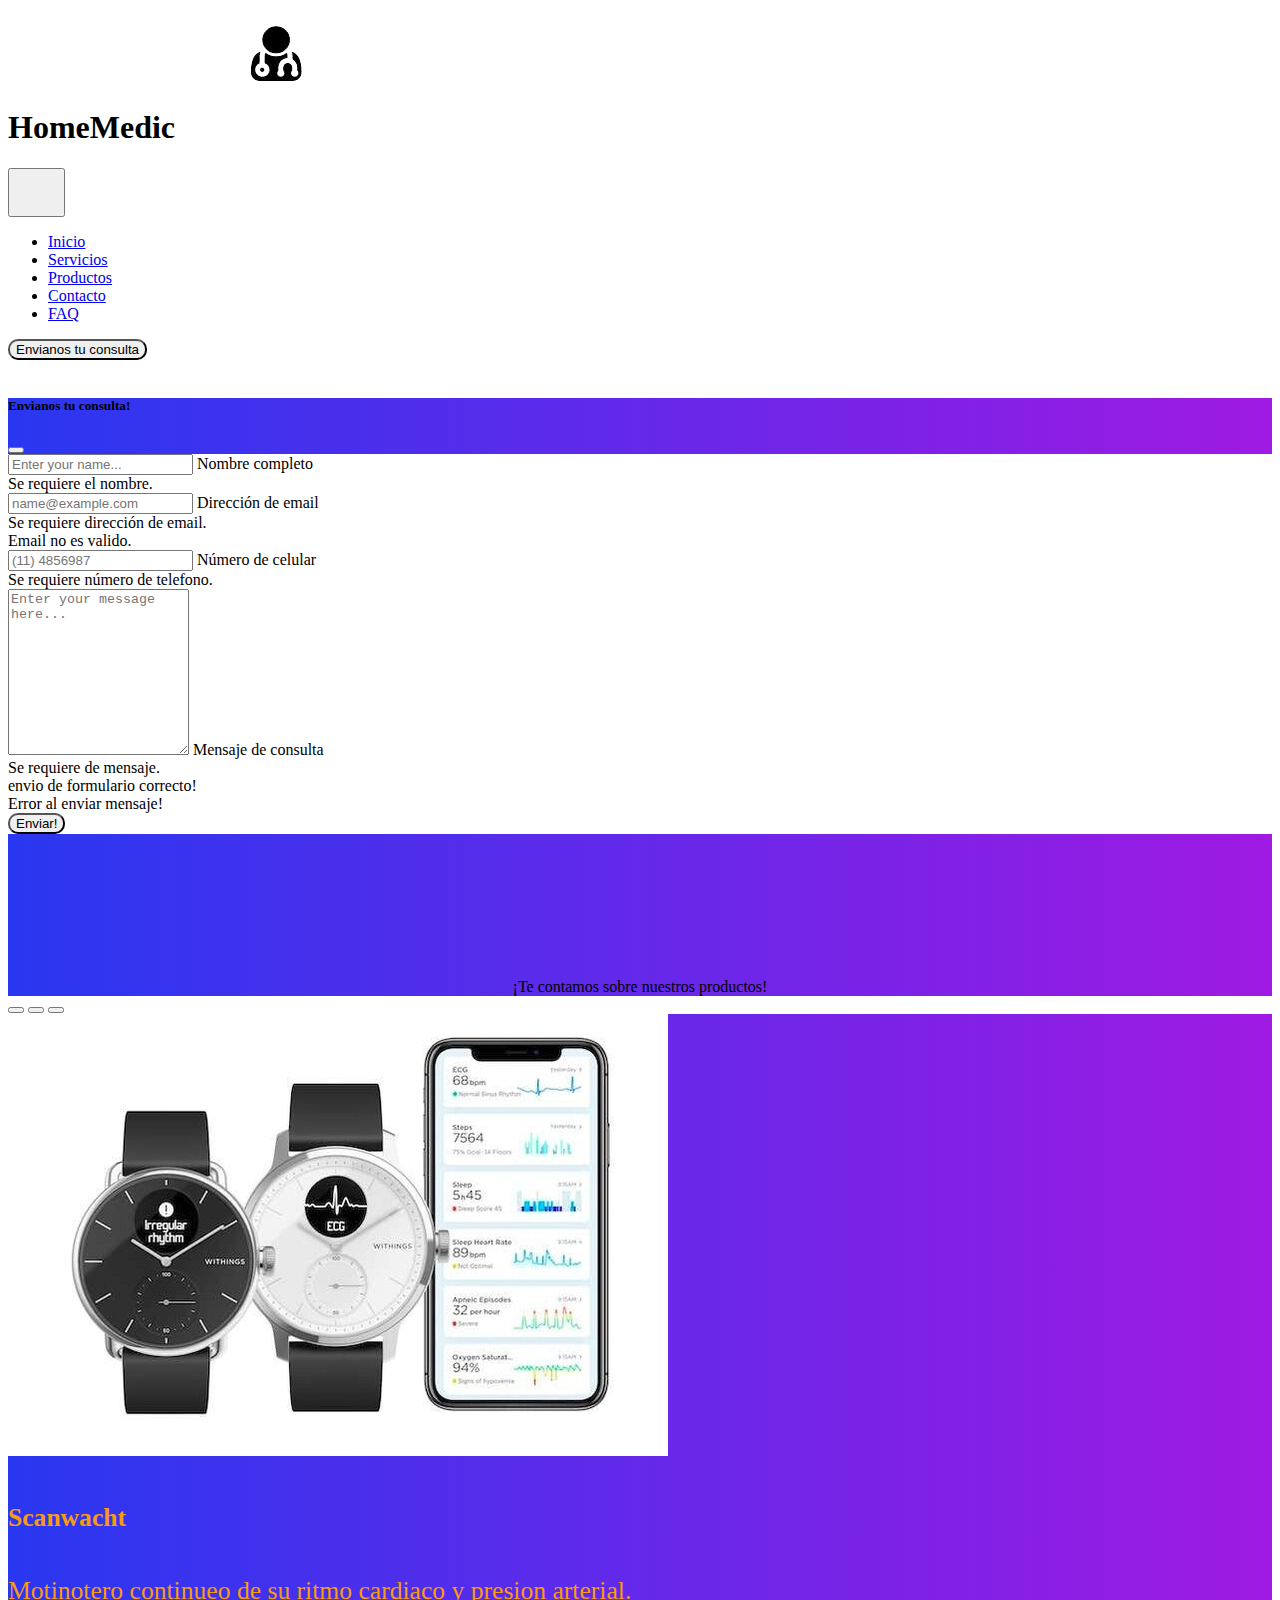
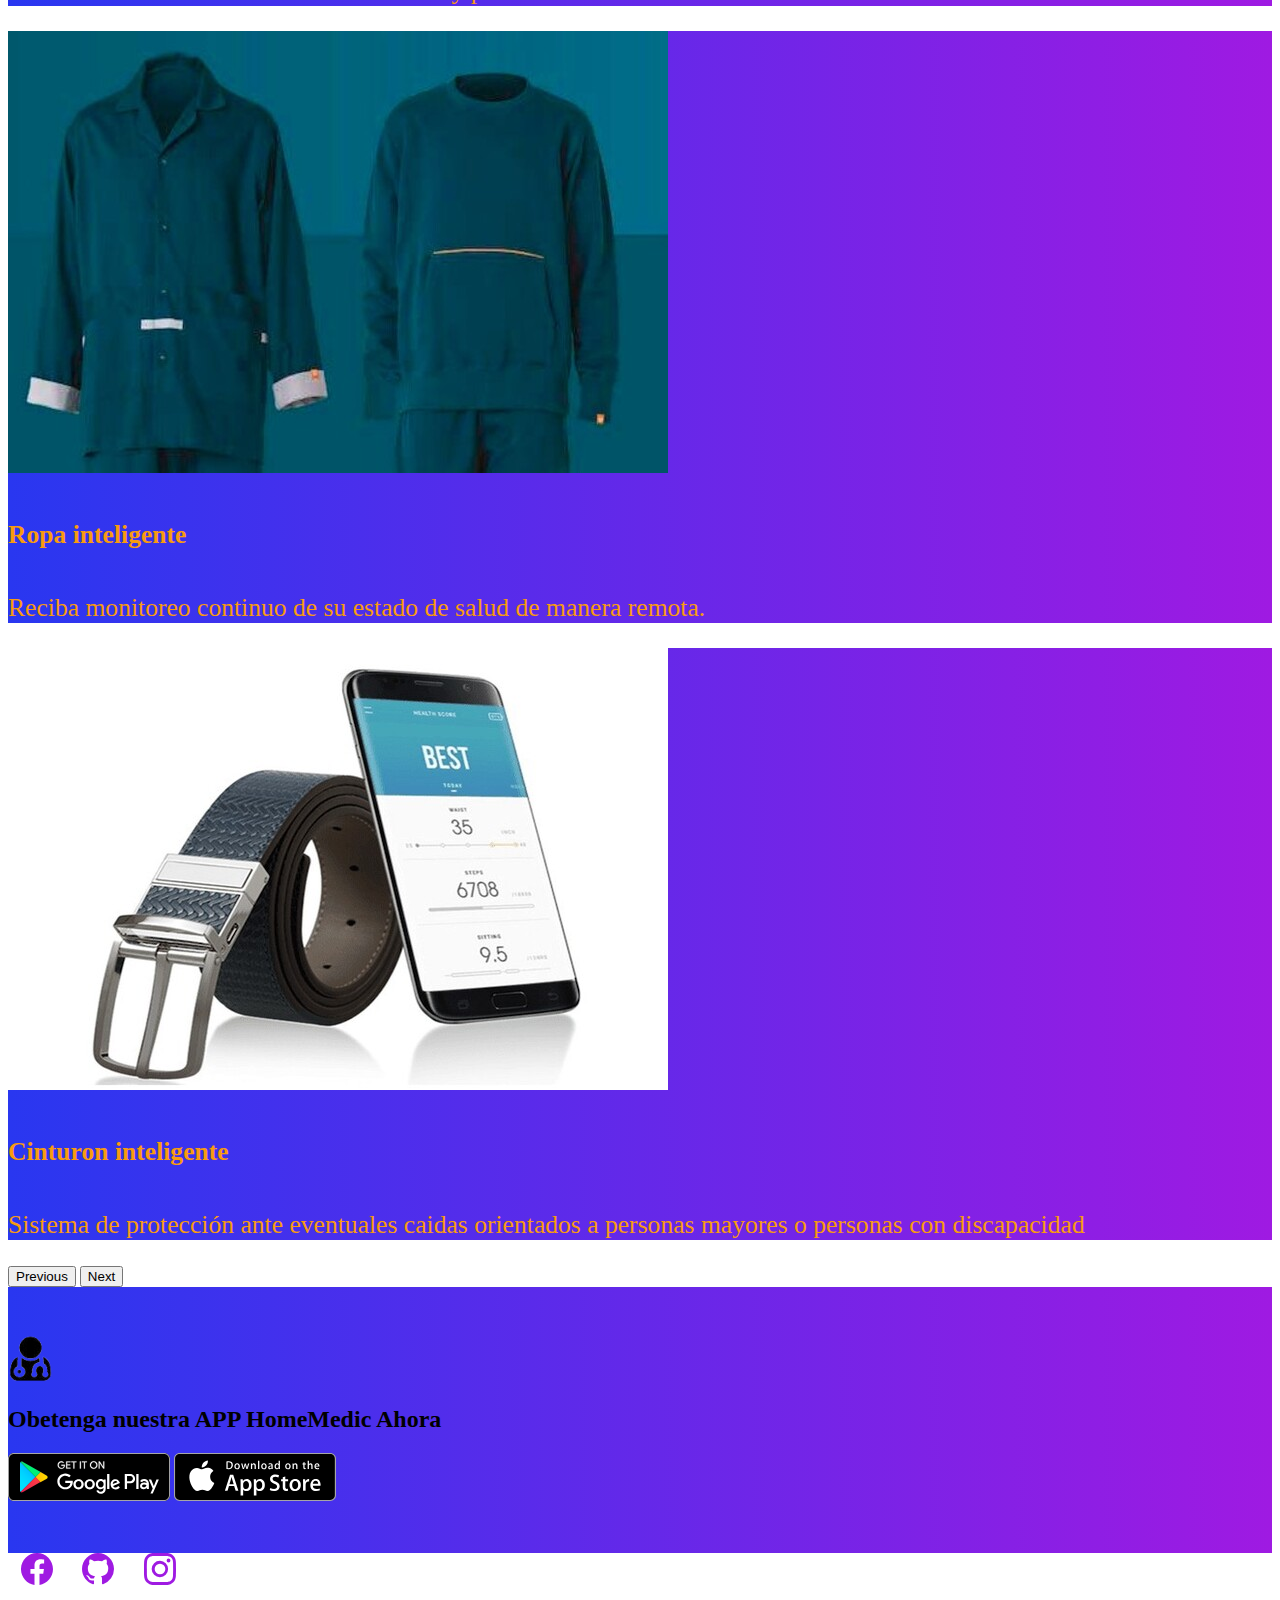
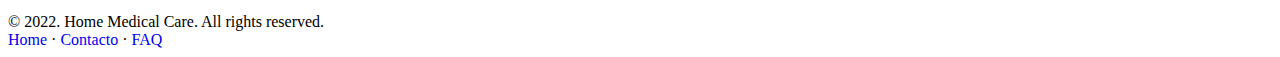
<file: pages/Productos.html>
<!DOCTYPE html>
<html lang="en">
<head>
  <meta charset="UTF-8">
  <meta http-equiv="X-UA-Compatible" content="IE=edge">
  <meta name="viewport" content="width=device-width, initial-scale=1.0">
      <!-- CSS only -->
  
  <link href="https://cdn.jsdelivr.net/npm/bootstrap@5.2.1/dist/css/bootstrap.min.css" rel="stylesheet" integrity="sha384-iYQeCzEYFbKjA/T2uDLTpkwGzCiq6soy8tYaI1GyVh/UjpbCx/TYkiZhlZB6+fzT" crossorigin="anonymous">
  <link rel="stylesheet" href="../styles/style.css">

  <title>Tecnologias de cuidado medico online</title>

</head>

<!-- BARRA DE NAVEGACION + CABECERA -->

<!-- Coloco el container-fluid como clase en 
  el body, si no se quiere aplicar en el body
  puede aplicarse en un section debajo del body
  y que ese section englobe al resto del codigo -->

<body id="page-top">

   
  
    <!-- ********************************** CABECERA **********************************-->

    <!-- Logo y marca de la empresa -->
    <div class="container">
      <nav class="row navbar navbar-expand-md navbar-light fixed-top shadow-sm" id="mainNav">
        <div class="container px-3">
            <img class="header__img" src="../images/Logo_Medic.png" alt="Logo">
            <h1 class="navbar-brand fw-bold ps-3" href="#page-top">HomeMedic</h1>
            <button class="navbar-toggler" type="button" data-bs-toggle="collapse" data-bs-target="#navbarResponsive" aria-controls="navbarResponsive" aria-expanded="false" aria-label="Toggle navigation">
                <span class="navbar-toggler-icon"></span>
            </button>
            <div class="collapse navbar-collapse" id="navbarResponsive">
                <ul class="navbar-nav ms-auto me-4 my-3 my-lg-0">
                    <li class="nav-item"><a class="nav-link me-lg-3" href="../index.html">Inicio</a></li>
                    <li class="nav-item"><a class="nav-link me-lg-3" href="./servicios.html">Servicios</a></li>
                    <li class="nav-item"><a class="nav-link me-lg-3 active" href="./Productos.html">Productos</a></li>
                    <li class="nav-item"><a class="nav-link me-lg-3" href="./contacto.html">Contacto</a></li>
                    <li class="nav-item"><a class="nav-link me-lg-3" href="./FAQ.html">FAQ</a></li>
                </ul>
                <button class="btn btn-primary consulta__button px-3 mb-2 mb-lg-0" data-bs-toggle="modal" data-bs-target="#feedbackModal">
                    <span class="d-flex align-items-center">
                        <i class="bi-chat-text-fill me-2"></i>
                        <span class="small">Envianos tu consulta</span>
                    </span>
                </button>
            </div>
        </div>
      </nav>
    </div>


    <!-- formulario de consulta-->
    <div class="modal fade" id="feedbackModal" tabindex="-1" aria-labelledby="feedbackModalLabel" aria-hidden="true">
      <div class="modal-dialog modal-dialog-centered">
          <div class="modal-content">
              <div class="modal-header gradiente__violeta p-4">
                  <h5 class="modal-title font-alt text-white" id="feedbackModalLabel">Envianos tu consulta!</h5>
                  <button class="btn-close btn-close-white" type="button" data-bs-dismiss="modal" aria-label="Close"></button>
              </div>
              <div class=" border-0 p-4">
                  
                  <form id="contactForm" >
                      <!-- nombre input-->
                      <div class="form-floating mb-3">
                          <input class="form-control" id="name" type="text" placeholder="Enter your name..." data-sb-validations="required" />
                          <label for="name">Nombre completo</label>
                          <div class="invalid-feedback" data-sb-feedback="name:required">Se requiere el nombre.</div>
                      </div>
                      <!-- Email  input-->
                      <div class="form-floating mb-3">
                          <input class="form-control" id="email" type="email" placeholder="name@example.com" data-sb-validations="required,email" />
                          <label for="email">Dirección de email</label>
                          <div class="invalid-feedback" data-sb-feedback="email:required">Se requiere dirección de email.</div>
                          <div class="invalid-feedback" data-sb-feedback="email:email">Email no es valido.</div>
                      </div>
                      <!-- celular input-->
                      <div class="form-floating mb-3">
                          <input class="form-control" id="phone" type="tel" placeholder="(11) 4856987" data-sb-validations="required" />
                          <label for="phone">Número de celular</label>
                          <div class="invalid-feedback" data-sb-feedback="phone:required">Se requiere número de telefono.</div>
                      </div>
                      <!-- mensaje  input-->
                      <div class="form-floating mb-3">
                          <textarea class="form-control" id="message" type="text" placeholder="Enter your message here..." style="height: 10rem" data-sb-validations="required"></textarea>
                          <label for="message">Mensaje de consulta</label>
                          <div class="invalid-feedback" data-sb-feedback="message:required">Se requiere de mensaje.</div>
                      </div>
                      <div class="d-none" id="submitSuccessMessage">
                          <div class="text-center mb-3">
                              <div class="fw-bolder">envio de formulario correcto!</div>
                          </div>
                      </div>
                      <div class="d-none" id="submitErrorMessage"><div class="text-center text-danger mb-3">Error al enviar mensaje!</div></div>
                      <div class="d-grid"><button class="btn btn-primary consulta__button btn-lg disabled" id="submitButton" type="submit">Enviar!</button></div>
                  </form>
              </div>
          </div>
      </div>
   </div>
    

    

    <!-- ********************************** FIN CABECERA **********************************-->
    <!-- ********************************** INICIO MAIN ********************************** -->
      
      
      <!-- Primer barra lateral -->
      <section class="d-flex align-items-center text-center gradiente__violeta primer__barra__horizontal">
        <div class="container px-5">
            <div class="row gx-5 justify-content-center">
                <div class="col-xl-8">
                    <div class="h2 fs-1 text-white mb-4">¡Te contamos sobre nuestros productos!</div>
                </div>
            </div>
        </div>
      </section>
        <!-- Fin primer barra lateral -->


      <!-- Tarjeta 1 -->
      <section class="row-lg-20 container bg-light p-4 background__productos" >
        <section class="row-lg-20 bg-light">

            <div class="container gx-5 align-items-center bg-light">
              <div class="container-fluid text-center bg-light d-flex flex-column">
               
                <div class="container-fluid bg-light" id="video__servicios">

                      <!-- *************INICIO CARRUSEL*************** -->
          
                    <div id="carouselExampleDark" class="col-lg-8 carousel carousel-dark slide bg-dark mx-auto justify-content-center" data-bs-ride="carousel">
                      <div class="carousel-indicators justify-content-center">
                        <button type="button" data-bs-target="#carouselExampleDark" data-bs-slide-to="0" class="active" aria-current="true" aria-label="Slide 1"></button>
                        <button type="button" data-bs-target="#carouselExampleDark" data-bs-slide-to="1" aria-label="Slide 2"></button>
                        <button type="button" data-bs-target="#carouselExampleDark" data-bs-slide-to="2" aria-label="Slide 3"></button>
                      </div>
                      <div class="carousel-inner bg-light ">
                        <div class="carousel-item active gradiente__violeta  " data-bs-interval="10000">
                          <img src="../images/scanwacht.jpg" class="img-fluid d-block mx-auto" alt="imgReloj">
                          <div class="carousel-caption d-none d-md-block  ">
                            <h5 class="carousel__text"r>Scanwacht</h5>
                            <p class="carousel__text">Motinotero continueo de su ritmo cardiaco y presion arterial.</p>
                          </div>
                        </div>
                        <div class="carousel-item gradiente__violeta" data-bs-interval="2000">
                          <img src="../images/smart_skin.jpg" class="img-fluid d-block mx-auto" alt="imgRopa">
                          <div class="carousel-caption d-none d-md-block">
                            <h5 class="carousel__text">Ropa inteligente</h5>
                            <p class="carousel__text">Reciba monitoreo continuo de su estado de salud de manera remota.</p>
                          </div>
                        </div>
                        <div class="carousel-item gradiente__violeta" data-bs-interval="3000">
                          <img src="../images/smartWelt.jpg " class="img-fluid d-block mx-auto" alt="imgCinturon">
                          <div class="carousel-caption d-none d-md-block">
                            <h5 class="carousel__text">Cinturon inteligente</h5>
                            <p class="carousel__text">Sistema de protección ante eventuales caidas orientados a personas mayores o personas con discapacidad</p>
                          </div>
                        </div>
                      </div>
                      <button class="carousel-control-prev" type="button" data-bs-target="#carouselExampleDark" data-bs-slide="prev">
                        <span class="carousel-control-prev-icon" aria-hidden="true"></span>
                        <span class="visually-hidden">Previous</span>
                      </button>
                      <button class="carousel-control-next" type="button" data-bs-target="#carouselExampleDark" data-bs-slide="next">
                        <span class="carousel-control-next-icon" aria-hidden="true"></span>
                        <span class="visually-hidden">Next</span>
                      </button>
                    </div>
    
                   <!-- *************FINAL CARRUSEL*************** -->
                </div>
              </div>
            </div>
        </section>
      </section>
        <!-- ********************************** FIN MAIN ********************************** -->
        
    
    <!-- ******************** COMIENZO FOOTER ***************************-->
   
  

  <section class="gradiente__violeta footer__main" id="#">
    <div class="container-fluid align-items-center text-center px-5">
        <img class="footer__image text-center align-items-center" src="../images/Logo_Medic.png" alt="Logo">
        <h2 class="text-center text-white font-alt mb-4">Obetenga nuestra APP HomeMedic Ahora</h2>
        <div class="d-flex flex-column flex-lg-row align-items-center justify-content-center">
            <a class="me-lg-3 mb-4 mb-lg-0" href="#!"><img class="footer__appimage" src="../images/google-play-badge.svg" alt="..." /></a>
            <a href="#!"><img class="footer__appimage" src="../images/app-store-badge.svg" alt="..." /></a>
        </div>
    </div>
  </section>      

  <footer class="bg-black text-center py-5">
    <div class="container px-5 ">
        <div class="footer__redessociales container-fluid">
          <svg xmlns="http://www.w3.org/2000/svg"  fill="currentColor" class="bi bi-facebook" viewBox="0 0 16 16">
            <path d="M16 8.049c0-4.446-3.582-8.05-8-8.05C3.58 0-.002 3.603-.002 8.05c0 4.017 2.926 7.347 6.75 7.951v-5.625h-2.03V8.05H6.75V6.275c0-2.017 1.195-3.131 3.022-3.131.876 0 1.791.157 1.791.157v1.98h-1.009c-.993 0-1.303.621-1.303 1.258v1.51h2.218l-.354 2.326H9.25V16c3.824-.604 6.75-3.934 6.75-7.951z"/>
          </svg>
          <svg xmlns="http://www.w3.org/2000/svg" fill="currentColor" class="bi bi-github" viewBox="0 0 16 16">
            <path d="M8 0C3.58 0 0 3.58 0 8c0 3.54 2.29 6.53 5.47 7.59.4.07.55-.17.55-.38 0-.19-.01-.82-.01-1.49-2.01.37-2.53-.49-2.69-.94-.09-.23-.48-.94-.82-1.13-.28-.15-.68-.52-.01-.53.63-.01 1.08.58 1.23.82.72 1.21 1.87.87 2.33.66.07-.52.28-.87.51-1.07-1.78-.2-3.64-.89-3.64-3.95 0-.87.31-1.59.82-2.15-.08-.2-.36-1.02.08-2.12 0 0 .67-.21 2.2.82.64-.18 1.32-.27 2-.27.68 0 1.36.09 2 .27 1.53-1.04 2.2-.82 2.2-.82.44 1.1.16 1.92.08 2.12.51.56.82 1.27.82 2.15 0 3.07-1.87 3.75-3.65 3.95.29.25.54.73.54 1.48 0 1.07-.01 1.93-.01 2.2 0 .21.15.46.55.38A8.012 8.012 0 0 0 16 8c0-4.42-3.58-8-8-8z"/>
          </svg>
          <svg xmlns="http://www.w3.org/2000/svg" fill="currentColor" class="bi bi-instagram" viewBox="0 0 16 16">
            <path d="M8 0C5.829 0 5.556.01 4.703.048 3.85.088 3.269.222 2.76.42a3.917 3.917 0 0 0-1.417.923A3.927 3.927 0 0 0 .42 2.76C.222 3.268.087 3.85.048 4.7.01 5.555 0 5.827 0 8.001c0 2.172.01 2.444.048 3.297.04.852.174 1.433.372 1.942.205.526.478.972.923 1.417.444.445.89.719 1.416.923.51.198 1.09.333 1.942.372C5.555 15.99 5.827 16 8 16s2.444-.01 3.298-.048c.851-.04 1.434-.174 1.943-.372a3.916 3.916 0 0 0 1.416-.923c.445-.445.718-.891.923-1.417.197-.509.332-1.09.372-1.942C15.99 10.445 16 10.173 16 8s-.01-2.445-.048-3.299c-.04-.851-.175-1.433-.372-1.941a3.926 3.926 0 0 0-.923-1.417A3.911 3.911 0 0 0 13.24.42c-.51-.198-1.092-.333-1.943-.372C10.443.01 10.172 0 7.998 0h.003zm-.717 1.442h.718c2.136 0 2.389.007 3.232.046.78.035 1.204.166 1.486.275.373.145.64.319.92.599.28.28.453.546.598.92.11.281.24.705.275 1.485.039.843.047 1.096.047 3.231s-.008 2.389-.047 3.232c-.035.78-.166 1.203-.275 1.485a2.47 2.47 0 0 1-.599.919c-.28.28-.546.453-.92.598-.28.11-.704.24-1.485.276-.843.038-1.096.047-3.232.047s-2.39-.009-3.233-.047c-.78-.036-1.203-.166-1.485-.276a2.478 2.478 0 0 1-.92-.598 2.48 2.48 0 0 1-.6-.92c-.109-.281-.24-.705-.275-1.485-.038-.843-.046-1.096-.046-3.233 0-2.136.008-2.388.046-3.231.036-.78.166-1.204.276-1.486.145-.373.319-.64.599-.92.28-.28.546-.453.92-.598.282-.11.705-.24 1.485-.276.738-.034 1.024-.044 2.515-.045v.002zm4.988 1.328a.96.96 0 1 0 0 1.92.96.96 0 0 0 0-1.92zm-4.27 1.122a4.109 4.109 0 1 0 0 8.217 4.109 4.109 0 0 0 0-8.217zm0 1.441a2.667 2.667 0 1 1 0 5.334 2.667 2.667 0 0 1 0-5.334z"/>
          </svg>
        </div>
        <div class="text-white-50 small">
            <div class="mb-2">&copy; 2022. Home Medical Care. All rights reserved.</div>
            <a class="footer__decoration" href="#page-top">Home</a>
            <span class="mx-1">&middot;</span>
            <a class="footer__decoration" href="../contacto.html">Contacto</a>
            <span class="mx-1">&middot;</span>
            <a class="footer__decoration"  href="../FAQ.html">FAQ</a>
        </div>
    </div>
  </footer>
  

    <!-- ******************** FIN FOOTER ***************************-->
  

  <script src="https://cdn.jsdelivr.net/npm/bootstrap@5.2.1/dist/js/bootstrap.bundle.min.js" integrity="sha384-u1OknCvxWvY5kfmNBILK2hRnQC3Pr17a+RTT6rIHI7NnikvbZlHgTPOOmMi466C8" crossorigin="anonymous"></script>
</body>
</html>
</file>
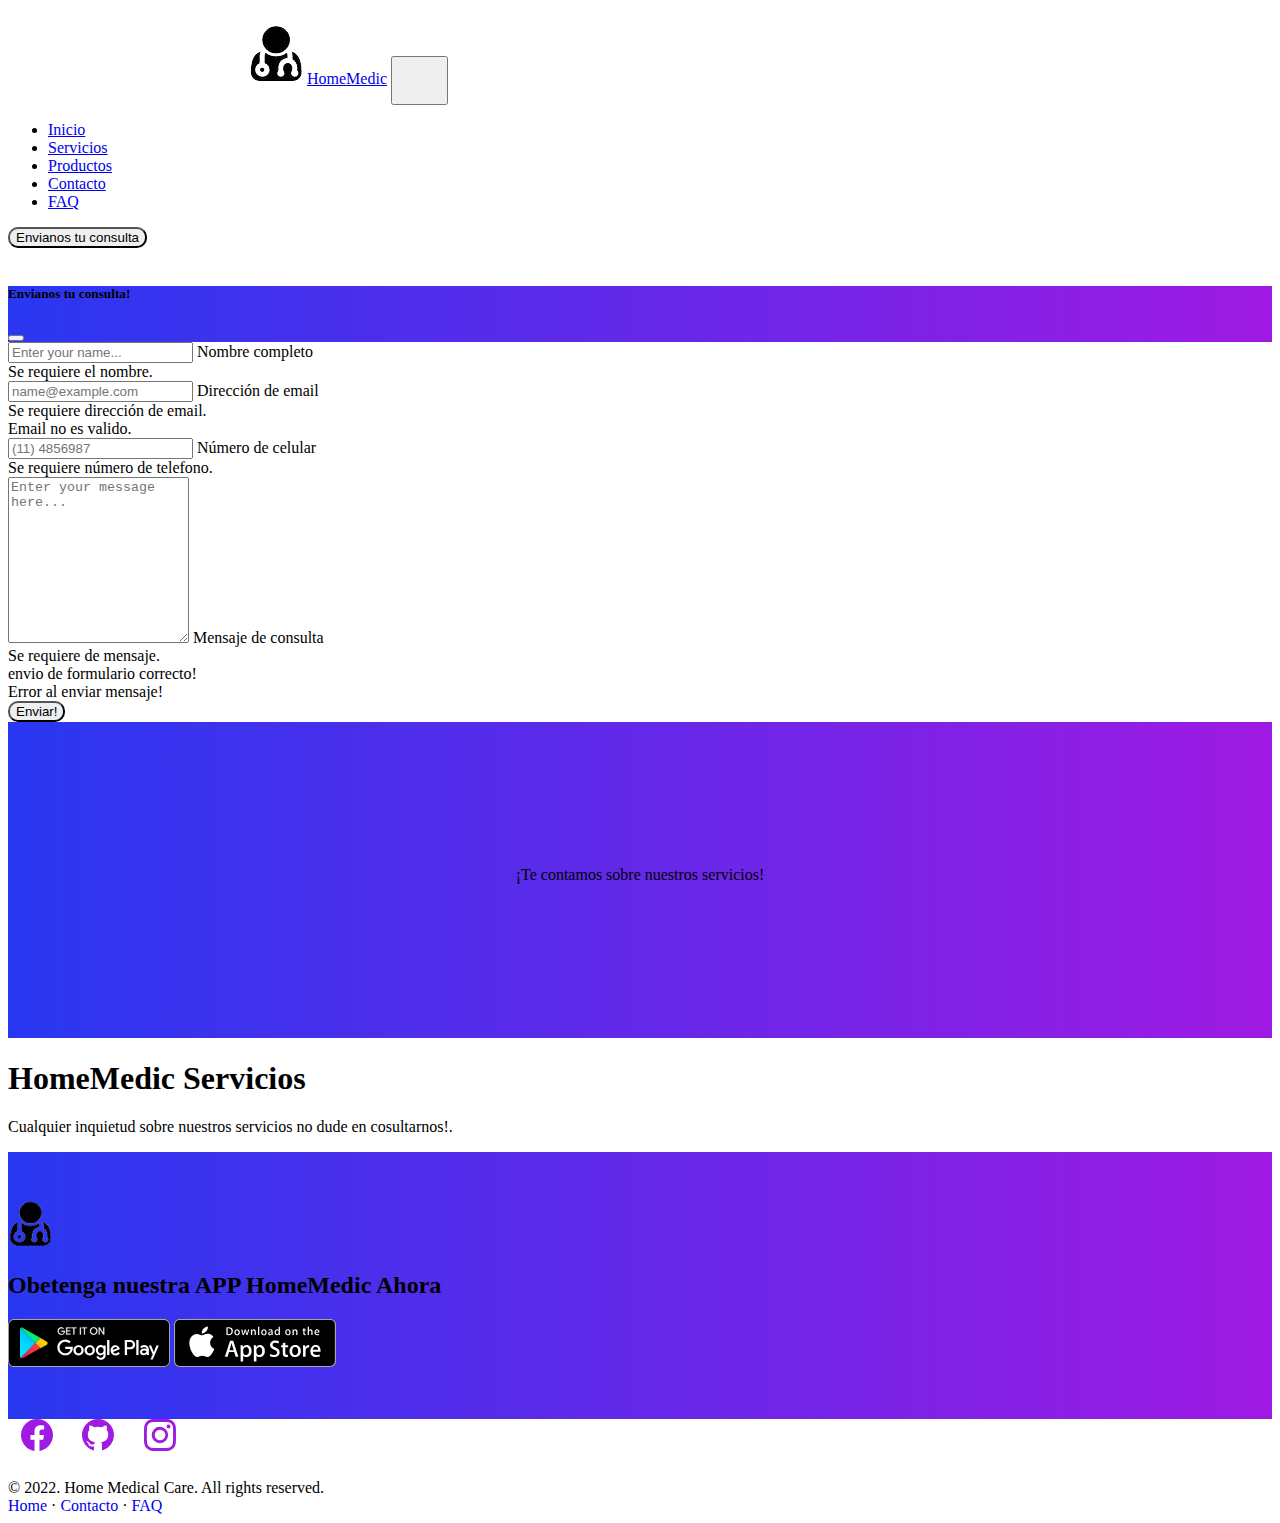
<file: pages/servicios.html>
<!DOCTYPE html>
<html lang="en">
<head>
  <meta charset="UTF-8">
  <meta http-equiv="X-UA-Compatible" content="IE=edge">
  <meta name="viewport" content="width=device-width, initial-scale=1.0">
  <meta name="keywords" content="servicios, virtual, atención, online">
 
  <!-- CSS only -->
  
  <link href="https://cdn.jsdelivr.net/npm/bootstrap@5.2.1/dist/css/bootstrap.min.css" rel="stylesheet" integrity="sha384-iYQeCzEYFbKjA/T2uDLTpkwGzCiq6soy8tYaI1GyVh/UjpbCx/TYkiZhlZB6+fzT" crossorigin="anonymous">
  <link rel="stylesheet" href="../styles/style.css">

  <title>Atención medica online</title>
</head>

<!-- BARRA DE NAVEGACION + CABECERA -->

<!-- Coloco el container-fluid como clase en 
  el body, si no se quiere aplicar en el body
  puede aplicarse en un section debajo del body
  y que ese section englobe al resto del codigo -->

<body id="page-top">

   
  
    <!-- ********************************** CABECERA **********************************-->

    <!-- Logo y marca de la empresa -->
    <div class="container">
      <nav class="row navbar navbar-expand-md navbar-light fixed-top shadow-sm" id="mainNav">
        <div class="container px-3">
            <img class="header__img" src="../images/Logo_Medic.png" alt="Logo">
            <a class="navbar-brand fw-bold ps-3" href="#page-top">HomeMedic</a>
            <button class="navbar-toggler" type="button" data-bs-toggle="collapse" data-bs-target="#navbarResponsive" aria-controls="navbarResponsive" aria-expanded="false" aria-label="Toggle navigation">
                <span class="navbar-toggler-icon"></span>
            </button>
            <div class="collapse navbar-collapse" id="navbarResponsive">
                <ul class="navbar-nav ms-auto me-4 my-3 my-lg-0">
                    <li class="nav-item"><a class="nav-link me-lg-3" href="../index.html">Inicio</a></li>
                    <li class="nav-item"><a class="nav-link me-lg-3 active" href="./servicios.html">Servicios</a></li>
                    <li class="nav-item"><a class="nav-link me-lg-3" href="./Productos.html">Productos</a></li>
                    <li class="nav-item"><a class="nav-link me-lg-3" href="./contacto.html">Contacto</a></li>
                    <li class="nav-item"><a class="nav-link me-lg-3" href="./FAQ.html">FAQ</a></li>
                </ul>
                <button class="btn btn-primary consulta__button px-3 mb-2 mb-lg-0" data-bs-toggle="modal" data-bs-target="#feedbackModal">
                    <span class="d-flex align-items-center">
                        <i class="bi-chat-text-fill me-2"></i>
                        <span class="small">Envianos tu consulta</span>
                    </span>
                </button>
            </div>
        </div>
      </nav>
    </div>


    <!-- formulario de consulta-->
    <div class="modal fade" id="feedbackModal" tabindex="-1" aria-labelledby="feedbackModalLabel" aria-hidden="true">
      <div class="modal-dialog modal-dialog-centered">
          <div class="modal-content">
              <div class="modal-header gradiente__violeta p-4">
                  <h5 class="modal-title font-alt text-white" id="feedbackModalLabel">Envianos tu consulta!</h5>
                  <button class="btn-close btn-close-white" type="button" data-bs-dismiss="modal" aria-label="Close"></button>
              </div>
              <div class=" border-0 p-4">
                  
                  <form id="contactForm" >
                      <!-- nombre input-->
                      <div class="form-floating mb-3">
                          <input class="form-control" id="name" type="text" placeholder="Enter your name..." data-sb-validations="required" />
                          <label for="name">Nombre completo</label>
                          <div class="invalid-feedback" data-sb-feedback="name:required">Se requiere el nombre.</div>
                      </div>
                      <!-- Email  input-->
                      <div class="form-floating mb-3">
                          <input class="form-control" id="email" type="email" placeholder="name@example.com" data-sb-validations="required,email" />
                          <label for="email">Dirección de email</label>
                          <div class="invalid-feedback" data-sb-feedback="email:required">Se requiere dirección de email.</div>
                          <div class="invalid-feedback" data-sb-feedback="email:email">Email no es valido.</div>
                      </div>
                      <!-- celular input-->
                      <div class="form-floating mb-3">
                          <input class="form-control" id="phone" type="tel" placeholder="(11) 4856987" data-sb-validations="required" />
                          <label for="phone">Número de celular</label>
                          <div class="invalid-feedback" data-sb-feedback="phone:required">Se requiere número de telefono.</div>
                      </div>
                      <!-- mensaje  input-->
                      <div class="form-floating mb-3">
                          <textarea class="form-control" id="message" type="text" placeholder="Enter your message here..." style="height: 10rem" data-sb-validations="required"></textarea>
                          <label for="message">Mensaje de consulta</label>
                          <div class="invalid-feedback" data-sb-feedback="message:required">Se requiere de mensaje.</div>
                      </div>
                      <div class="d-none" id="submitSuccessMessage">
                          <div class="text-center mb-3">
                              <div class="fw-bolder">envio de formulario correcto!</div>
                          </div>
                      </div>
                      <div class="d-none" id="submitErrorMessage"><div class="text-center text-danger mb-3">Error al enviar mensaje!</div></div>
                      <div class="d-grid"><button class="btn btn-primary consulta__button btn-lg disabled" id="submitButton" type="submit">Enviar!</button></div>
                  </form>
              </div>
          </div>
      </div>
   </div>
    

    

    <!-- ********************************** FIN CABECERA **********************************-->
     <!-- MAIN -->

      <!-- FIN MAIN -->

      
    
          <!-- Primer barra lateral -->
      <section class="d-flex align-items-center text-center gradiente__violeta primer__barra__horizontal">
        <div class="container px-5">
            <div class="row gx-5 justify-content-center">
                <div class="col-xl-8">
                    <div class="h2 fs-1 text-white mb-4">¡Te contamos sobre nuestros servicios!</div>
                </div>
            </div>
        </div>
      </section>
       <!-- Fin primer barra lateral -->
    
              <!-- Tarjeta 1 -->
      <section class="row-lg-20 container bg-light p-4" >
        <section class="row-lg-20 ">

          <div class=" align-items-center">
            <div class=" text-center gradiente__violeta ">
              <div class="container-fluid ratio ratio-16x9" id="">
                <iframe class="container " src="https://www.youtube.com/embed/4cPGnhTd9rM" title="YouTube video player" frameborder="0" allow="accelerometer; autoplay; clipboard-write; encrypted-media; gyroscope; picture-in-picture" allowfullscreen></iframe>
              </div>
            </div>
            <div class="col-lg-12">
              <div class="mb-5 mb-lg-0 text-center text-lg-start">
                <h1 class="display-1 lh-1 mb-3 text-center">HomeMedic Servicios</h1>
                <p class="lead fw-normal text-muted mb-5 text-center">Cualquier inquietud sobre nuestros servicios no dude en cosultarnos!.</p>
              </div>
            </div>
            
          </div>
        </section>
      </section>
    
    <!-- ******************** COMIENZO FOOTER ***************************-->
   
  

  <section class="gradiente__violeta footer__main" id="#">
    <div class="container-fluid align-items-center text-center px-5">
        <img class="footer__image text-center align-items-center" src="../images/Logo_Medic.png" alt="Logo">
        <h2 class="text-center text-white font-alt mb-4">Obetenga nuestra APP HomeMedic Ahora</h2>
        <div class="d-flex flex-column flex-lg-row align-items-center justify-content-center">
            <a class="me-lg-3 mb-4 mb-lg-0" href="#!"><img class="footer__appimage" src="../images/google-play-badge.svg" alt="..." /></a>
            <a href="#!"><img class="footer__appimage" src="../images/app-store-badge.svg" alt="..." /></a>
        </div>
    </div>
  </section>      

  <footer class="bg-black text-center py-5">
    <div class="container px-5 ">
        <div class="footer__redessociales container-fluid">
          <svg xmlns="http://www.w3.org/2000/svg"  fill="currentColor" class="bi bi-facebook" viewBox="0 0 16 16">
            <path d="M16 8.049c0-4.446-3.582-8.05-8-8.05C3.58 0-.002 3.603-.002 8.05c0 4.017 2.926 7.347 6.75 7.951v-5.625h-2.03V8.05H6.75V6.275c0-2.017 1.195-3.131 3.022-3.131.876 0 1.791.157 1.791.157v1.98h-1.009c-.993 0-1.303.621-1.303 1.258v1.51h2.218l-.354 2.326H9.25V16c3.824-.604 6.75-3.934 6.75-7.951z"/>
          </svg>
          <svg xmlns="http://www.w3.org/2000/svg" fill="currentColor" class="bi bi-github" viewBox="0 0 16 16">
            <path d="M8 0C3.58 0 0 3.58 0 8c0 3.54 2.29 6.53 5.47 7.59.4.07.55-.17.55-.38 0-.19-.01-.82-.01-1.49-2.01.37-2.53-.49-2.69-.94-.09-.23-.48-.94-.82-1.13-.28-.15-.68-.52-.01-.53.63-.01 1.08.58 1.23.82.72 1.21 1.87.87 2.33.66.07-.52.28-.87.51-1.07-1.78-.2-3.64-.89-3.64-3.95 0-.87.31-1.59.82-2.15-.08-.2-.36-1.02.08-2.12 0 0 .67-.21 2.2.82.64-.18 1.32-.27 2-.27.68 0 1.36.09 2 .27 1.53-1.04 2.2-.82 2.2-.82.44 1.1.16 1.92.08 2.12.51.56.82 1.27.82 2.15 0 3.07-1.87 3.75-3.65 3.95.29.25.54.73.54 1.48 0 1.07-.01 1.93-.01 2.2 0 .21.15.46.55.38A8.012 8.012 0 0 0 16 8c0-4.42-3.58-8-8-8z"/>
          </svg>
          <svg xmlns="http://www.w3.org/2000/svg" fill="currentColor" class="bi bi-instagram" viewBox="0 0 16 16">
            <path d="M8 0C5.829 0 5.556.01 4.703.048 3.85.088 3.269.222 2.76.42a3.917 3.917 0 0 0-1.417.923A3.927 3.927 0 0 0 .42 2.76C.222 3.268.087 3.85.048 4.7.01 5.555 0 5.827 0 8.001c0 2.172.01 2.444.048 3.297.04.852.174 1.433.372 1.942.205.526.478.972.923 1.417.444.445.89.719 1.416.923.51.198 1.09.333 1.942.372C5.555 15.99 5.827 16 8 16s2.444-.01 3.298-.048c.851-.04 1.434-.174 1.943-.372a3.916 3.916 0 0 0 1.416-.923c.445-.445.718-.891.923-1.417.197-.509.332-1.09.372-1.942C15.99 10.445 16 10.173 16 8s-.01-2.445-.048-3.299c-.04-.851-.175-1.433-.372-1.941a3.926 3.926 0 0 0-.923-1.417A3.911 3.911 0 0 0 13.24.42c-.51-.198-1.092-.333-1.943-.372C10.443.01 10.172 0 7.998 0h.003zm-.717 1.442h.718c2.136 0 2.389.007 3.232.046.78.035 1.204.166 1.486.275.373.145.64.319.92.599.28.28.453.546.598.92.11.281.24.705.275 1.485.039.843.047 1.096.047 3.231s-.008 2.389-.047 3.232c-.035.78-.166 1.203-.275 1.485a2.47 2.47 0 0 1-.599.919c-.28.28-.546.453-.92.598-.28.11-.704.24-1.485.276-.843.038-1.096.047-3.232.047s-2.39-.009-3.233-.047c-.78-.036-1.203-.166-1.485-.276a2.478 2.478 0 0 1-.92-.598 2.48 2.48 0 0 1-.6-.92c-.109-.281-.24-.705-.275-1.485-.038-.843-.046-1.096-.046-3.233 0-2.136.008-2.388.046-3.231.036-.78.166-1.204.276-1.486.145-.373.319-.64.599-.92.28-.28.546-.453.92-.598.282-.11.705-.24 1.485-.276.738-.034 1.024-.044 2.515-.045v.002zm4.988 1.328a.96.96 0 1 0 0 1.92.96.96 0 0 0 0-1.92zm-4.27 1.122a4.109 4.109 0 1 0 0 8.217 4.109 4.109 0 0 0 0-8.217zm0 1.441a2.667 2.667 0 1 1 0 5.334 2.667 2.667 0 0 1 0-5.334z"/>
          </svg>
        </div>
        <div class="text-white-50 small">
            <div class="mb-2">&copy; 2022. Home Medical Care. All rights reserved.</div>
            <a class="footer__decoration" href="#page-top">Home</a>
            <span class="mx-1">&middot;</span>
            <a class="footer__decoration" href="../contacto.html">Contacto</a>
            <span class="mx-1">&middot;</span>
            <a class="footer__decoration"  href="../FAQ.html">FAQ</a>
        </div>
    </div>
  </footer>
  

    <!-- ******************** FIN FOOTER ***************************-->
  

  <script src="https://cdn.jsdelivr.net/npm/bootstrap@5.2.1/dist/js/bootstrap.bundle.min.js" integrity="sha384-u1OknCvxWvY5kfmNBILK2hRnQC3Pr17a+RTT6rIHI7NnikvbZlHgTPOOmMi466C8" crossorigin="anonymous"></script>
</body>
</html>
</file>
<file: styles/style.css>
/* Fonts */
@import url("https://fonts.googleapis.com/css2?family=Barlow:wght@300;400&family=Roboto+Slab:wght@300;500&display=swap"); /*fuentes de google*/
/*CONFIGURACION DE VARIABLES GLOBALES*/
/* Colors */
/* Font-family */
/* Font-Sizes */
/*objets sizes*/
/* FIN CONFIGURACION DE VARIABLES GLOBALES*/
.boton_tarjeta3, .boton_tarjeta2, .boton_tarjeta1 {
  display: flex;
  flex-direction: column;
  justify-content: center;
  align-items: center;
  text-decoration: none;
  padding: 10px;
  max-width: 10rem;
  border: 0;
  border-radius: 10px;
  color: white;
}

.boton_tarjeta1 {
  background-color: rgb(48, 117, 227);
}

.boton_tarjeta2 {
  background-color: rgb(48, 117, 227);
}

.boton_tarjeta3 {
  background-color: rgb(48, 117, 227);
}

/*ESTILO DE HEADER Y BARRA DE NAVEGACION*/
.header__img {
  padding-left: 23px;
  border-radius: 10%;
  max-height: 3rem;
  -webkit-animation-name: animacion__header__img;
          animation-name: animacion__header__img;
  -webkit-animation-duration: 10s;
          animation-duration: 10s;
  -webkit-animation-iteration-count: 2;
          animation-iteration-count: 2;
}

@-webkit-keyframes animacion__header__img {
  35% {
    transform: rotate(360deg);
  }
  55% {
    transform: translateX(-15px);
  }
  80% {
    transform: rotate(360deg);
  }
}

@keyframes animacion__header__img {
  35% {
    transform: rotate(360deg);
  }
  55% {
    transform: translateX(-15px);
  }
  80% {
    transform: rotate(360deg);
  }
}
#mainNav {
  padding-top: 1rem;
  padding-bottom: 1rem;
  padding-right: 3rem;
  background-color: #fff;
}

.navbar-toggler {
  font-size: 0.875rem;
  padding: 0.75rem 1rem;
  color: #212529;
}
.navbar-toggler .navbar-toggler-icon {
  display: inline-block;
  width: 1.5em;
  height: 1.5em;
  vertical-align: middle;
  background-repeat: no-repeat;
  background-position: center;
  background-size: 100%;
}

.consulta__button {
  border-radius: 10px;
}

@media screen and (min-width: 1100px) {
  .header__img {
    padding-left: 15rem;
    border-radius: 10%;
    max-height: 4rem;
    -webkit-animation-name: animacion__header__img;
            animation-name: animacion__header__img;
    -webkit-animation-duration: 15s;
            animation-duration: 15s;
    -webkit-animation-iteration-count: 2;
            animation-iteration-count: 2;
  }
  @-webkit-keyframes animacion__header__img {
    35% {
      transform: translateX(-170px);
    }
    55% {
      transform: rotate(360deg);
    }
    80% {
      transform: translateX(-170px);
    }
  }
  @keyframes animacion__header__img {
    35% {
      transform: translateX(-170px);
    }
    55% {
      transform: rotate(360deg);
    }
    80% {
      transform: translateX(-170px);
    }
  }
}
/*FIN ESTILO DE HEADER Y BARRA DE NAVEGACION*/
/*ESTILOS Y CLASES GLOBALES*/
.gradiente__violeta {
  background-image: linear-gradient(to right, #2937f0, #9f1ae2);
}

.gradiente__gris {
  background-image: linear-gradient(to right, #59595c, #bfbbc1);
}

.primer__barra__horizontal {
  display: flex;
  flex-direction: row;
  justify-content: center;
  align-items: center;
  text-align: center;
  padding-top: 9rem;
}

.barra__horizontal {
  display: flex;
  flex-direction: row;
  justify-content: center;
  align-items: center;
  text-align: center;
}

/*FIN ESTILOS Y CLASES GLOBALES*/
/*INDEX*/
.masthead {
  padding-top: 3rem;
  padding-bottom: 5rem;
}
.masthead .card__body {
  height: 35rem;
}
.masthead .card__body .card {
  border: none;
}
.masthead .card__body .card a {
  border-radius: 10px;
  max-width: 10px;
  background-color: red;
}

@media screen and (min-width: 1100px) {
  .card__body {
    height: 35rem;
  }
  .card__body .card {
    display: flex;
    flex-direction: row;
    align-items: center;
    justify-content: space-evenly;
    border-radius: 20px;
    border: none;
  }
  .card__body .card #seccion__img {
    max-width: 25rem;
    max-height: 25rem;
    transition: all 2s;
  }
  .card__body .card #seccion__img:hover {
    filter: sepia(90%);
  }
}
/*FIN  INDEX*/
/*FOOTER*/
.footer__main {
  padding-top: 3rem;
  padding-bottom: 3rem;
}
.footer__main .footer__image {
  max-height: 3rem;
}
.footer__main .footer__appimage {
  height: 3rem;
}

.footer__decoration {
  text-decoration: none;
}

.footer__redessociales {
  color: #9f1ae2;
  margin-bottom: 1.5rem;
}
.footer__redessociales svg {
  height: 2rem;
  margin-left: 0.8rem;
  margin-right: 0.8rem;
}

/*FIN FOOTER*/
/* ESTILO HTML CONTACTO */
@media screen and (min-width: 1100px) {
  .background__contacto {
    background-image: url(../images/image1.jpg);
  }
}
/* FIN ESTILO HTML CONTACTO */
/*HTML SERVICIOS*/
#video__servicios iframe {
  width: 40rem;
  height: 30rem;
}

/*FIN HTML SERVICIOS*/
@media screen and (min-width: 1100px) {
  /* SERVICIOS*/
  #video__servicios iframe {
    width: 60rem;
    height: 50rem;
  }
  /*FIN  SERVICIOS*/
}
/* ESTILOS HTML PRODUCTOS*/
.carousel__text {
  color: #f89b0f;
  font-size: 1.6em;
}

@media screen and (min-width: 1100px) {
  .background__productos {
    min-height: 60vh;
  }
}
/*FIN PRODUCTOS*/
/*FAQ*/
.FAQclass {
  min-height: 40rem;
  background-image: url(../images/fondo_principal.jpg);
}

@media screen and (min-width: 1100px) {
  .FAQclass {
    min-height: 40rem;
  }
}
/*FIN  FAQ*//*# sourceMappingURL=style.css.map */
</file>
